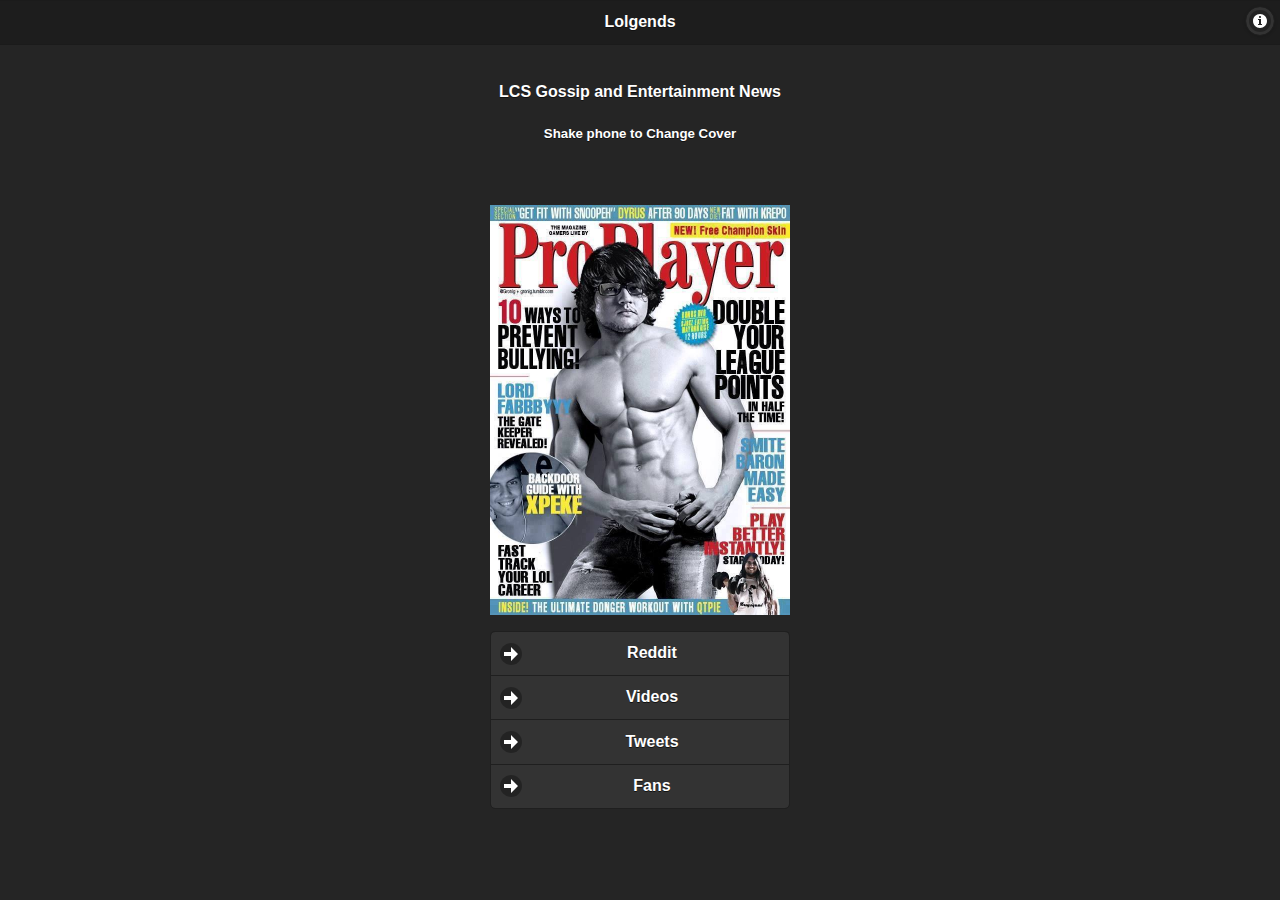
<file: mobileWebApp/index.html>
<!DOCTYPE html>
<html lang="en">
	<head>
		<meta charset="utf-8"/>
		<title>LOL!</title>
		
		<meta name="viewport" content="width=device-width, initial-scale=1, maximum-scale=1"/>

		<!--Angular JS-->
		<script src="_/js/angular.js"></script>

		<!--jQuery libraries-->
		<link rel="stylesheet" href="_/css/jquery.mobile.css"/>
		<script src="_/js/jquery.js"></script>
		<script src="_/js/jquery.mobile.js"></script>

		<!--links to external files-->
		<script src="_/js/myscript.js"></script>
		<link rel="stylesheet" href="_/css/mystyles.css"/>

		<!--detect shake http://www.9lessons.info/2014/12/detect-shake-in-phone-using-jquery.html-->
		<script type="text/javascript" src="_/js/jquery.ios-shake.js"></script>
		<script type="text/javascript" src="_/js/jquery.ui.shake.js"></script>
		<script type="text/javascript"> 
			$(document).ready(function() {
				setInterval(function(){ $('#shake').shake(); }, 3000);

				function phoneShake() {
					var x=$('#hiddenval').val();
					if(x==1){
						$("#hiddenval").val('2');
						$('#result').html("<img src='https://s-media-cache-ak0.pinimg.com/236x/82/49/5d/82495d376c59ccfa9da6b5334f20b772.jpg'/>");
					} else if(x==2) {
						$("#hiddenval").val('3');
						$('#result').html("<img src='images/magCover.jpg'/>");
					} else {
						$("#hiddenval").val('1');
						$('#result').html("<img src='http://i.imgur.com/9XHLVqe.png?1'/>");
					}
				}
				$.shake({ callback: function() {
										phoneShake();
									}
				});
			});
		</script>
	</head>
	<body>
		<!--Home page-->
		<div id="home" data-theme="b" data-role="page" data-title="View Source: Home"> 
			<div data-role="header"> <!--Header-->
				<h1>Lolgends</h1>
				<a href="#info" 
					data-icon="info" 
					data-iconpos="notext" 
					data-rel="dialog" 
					class="ui-btn-right"
					>Info</a>
			</div> <!--Header-->
			<div id="title" data-role="content"> <!--content-->
				<div><h4>LCS Gossip and Entertainment News</h4>
					<h5>Shake phone to Change Cover</h5>
				</div>
				<div id="result"> 
					<div id="shake">
						<img src="images/magCover.jpg" alt="dyrus">
					</div>
				</div> 
				<input type="hidden" id="hiddenval" val="1">
			</div> <!--content-->
			<div data-role="controlgroup"> <!--Links-->
				<a href="#blog" 
					data-transition="flip" 
					data-role="button"
					data-icon="arrow-r"
				>Reddit</a> <!--Blog Link-->
				<a href="#videos" 
					data-transition="flip" 
					data-role="button"
					data-icon="arrow-r"
				>Videos</a> <!--Videos Link-->
				<a href="#tweets" 
					data-transition="flip" 
					data-role="button"
					data-icon="arrow-r"
				>Tweets</a> <!--Tweets Link-->
				<a href="#feelings" 
					data-transition="flip" 
					data-role="button"
					data-icon="arrow-r"
				>Fans</a> <!--Feelings Link-->
			</div> <!--Links-->
		</div> 
		<!--Blog page-->
		<div id="blog" data-theme="b" data-role="page" data-title="View Source: Blog"> 
			<div data-role="header" data-position="fixed"> <!--Header-->
					<h1>Reddit</h1>
					<a href="#home" data-icon="home" data-iconpos="notext">Home</a>
					<a href="#info" data-icon="info" data-iconpos="notext" data-rel="dialog">Info</a>
			</div> <!--Header-->
			<div data-role="content"> <!--content-->
				<div id="reddit-content"></div> <!--accordian-->			
			</div> <!--content-->
			<div data-role="footer" data-position="fixed"> <!--Links-->
				<div data-role="navbar"> <!--navbar-->
					<ul>			
						<li><a href="#home"
						data-transition="pop"
						data-role="button"
						data-icon="home"
						>Home</a></li> <!--Home Link-->
						<li><a href="#videos" 
						data-role="button"
						data-icon="video"
						>Videos</a></li> <!--Videos Link-->
						<li><a href="#tweets"  
						data-role="button"
						data-icon="user"
						>Tweets</a></li> <!--Tweets Link-->
						<li><a href="#feelings"  
						data-role="button"
						data-icon="edit"
						>Fans</a></li> <!--Feelings Link-->
					</ul>	
				</div> <!--navbar-->
			</div> <!--Links-->
		</div> <!--Blog page-->
		<!--Videos page-->
		<div id="videos" data-theme="b" data-role="page" data-title="View Source: Videos"> 
			<div data-role="header" data-position="fixed"> <!--Header-->
					<h1>Videos</h1>
					<a href="#home" data-icon="home" data-iconpos="notext">Home</a>
					<a href="#info" data-icon="info" data-iconpos="notext" data-rel="dialog">Info</a>
			</div> <!--Header-->
			<div data-role="content"> <!--content-->
				<ul data-role="listview" data-filter="true" data-inset="true"> <!--Video List-->
					<li><a href="https://www.youtube.com/watch?v=csdWOHulhgc">
						<img src="images/TSM_Logo.png" alt="View Source Logo"/> 
						<h2>TSM: LEGENDS - Season 2 Episode 11 - Leaders (Playoffs)</h2>
						<p>How can three leaders coexist on one team? TSM faces Cloud 9 in the NA LCS Spring Split Quarterfinals.</p>						
					</a></li>
					<li><a href="https://www.youtube.com/watch?v=6yKawMOtj6c">
						<img src="images/liquid.png" alt="View Source Logo"/> 
						<h2>Liquid | Rebirth EP14 - Squad</h2>
						<p>Rebirth is a real story about Liquid, one of ten pro esports teams in the North American League Championship Series. </p>						
					</a></li>
				</ul> <!--Video List-->
			</div> <!--content-->
			<div data-role="footer" data-position="fixed"> <!--Links-->
				<div data-role="navbar"> <!--navbar-->
					<ul>	
						<li><a href="#home"
						data-transition="pop"
						data-role="button"
						data-icon="home"
						>Home</a></li> <!--Home Link-->
						<li><a href="#blog" 
						data-role="button"
						data-icon="bars"
						>Reddit</a></li> <!--Reddit Link-->			
						<li><a href="#tweets" 
						data-role="button"
						data-icon="user"
						>Tweets</a></li> <!--Tweets Link-->
						<li><a href="#feelings" 
						data-role="button"
						data-icon="edit"
						>Fans</a></li> <!--Feelings Link-->
					</ul>	
				</div> <!--navbar-->
			</div> <!--Links-->
		</div> 
		<!--Tweets page-->
		<div id="tweets" data-theme="b" data-role="page" data-title="View Source: Tweets"> 
			<div data-role="header" data-position="fixed"> <!--Header-->
					<h1>Tweets</h1>
					<a href="#home" data-icon="home" data-iconpos="notext">Home</a>
					<a href="#info" data-icon="info" data-iconpos="notext" data-rel="dialog">Info</a>
			</div> <!--Header-->
			<div data-role="content"> <!--content-->
				<div id="tweetList"></div>
			</div> <!--content-->
			<div data-role="footer" data-position="fixed"> <!--Links-->
				<div data-role="navbar"> <!--navbar-->
					<ul>
						<li><a href="#home"
						data-transition="pop"
						data-role="button"
						data-icon="home"
						>Home</a></li> <!--Home Link-->	
						<li><a href="#blog" 
						data-role="button"
						data-icon="bars"
						>Reddit</a></li> <!--Reddit Link-->			
						<li><a href="#videos" 
						data-role="button"
						data-icon="video"
						>Videos</a></li> <!--Videos Link-->
						<li><a href="#feelings" 
						data-role="button"
						data-icon="edit"
						>Fans</a></li> <!--Feelings Link-->
					</ul>	
				</div> <!--navbar-->
			</div> <!--Links-->
		</div> 
		<!--Feelings page-->
		<div id="feelings" data-theme="b" data-role="page" data-title="Lolgends: Feelings"> 
			<div data-role="header" data-position="fixed"> <!--Header-->
					<h1>Daily Fan Check-in</h1>
					<a href="#home" data-icon="home" data-iconpos="notext">Home</a>
					<a href="#info" data-icon="info" data-iconpos="notext" data-rel="dialog">Info</a>
			</div> <!--Header-->
			<div data-role="content"> <!--content-->
				<h3>Check In</h3>
				<p>name: <input type="text" id="name"></p>
				<p>age: <input type="number" id="age" min="0"></p>
				<button id="add-admirer">Add!</button>
				<h3>Check-ins for the Day</h3>
				<ul id="admirers"></ul>
			</div> <!--content-->
			<div data-role="footer" data-position="fixed"> <!--Links-->
				<div data-role="navbar"> <!--navbar-->
					<ul>	
						<li><a href="#home"
						data-transition="pop"
						data-role="button"
						data-icon="home"
						>Home</a></li> <!--Home Link--> 
						<li><a href="#blog"
						data-role="button"
						data-icon="bars"
						>Reddit</a></li> <!--Reddit Link-->			
						<li><a href="#videos"  
						data-role="button"
						data-icon="video"
						>Videos</a></li> <!--Videos Link-->
						<li><a href="#tweets"  
						data-role="button"
						data-icon="user"
						>Tweets</a></li> <!--Tweets Link-->
					</ul>	
				</div> <!--navbar-->
			</div> <!--Links-->
		</div> <!--Feelings page-->
		<!--Info Page-->
		<div data-role="page" id="info" data-theme="b"> 
			<div data-role="header"> <!--Header-->
				<h4>About</h4>
			</div> <!--Header-->
			<div data-role="content"> <!--Content-->
				<div id = "aboutTitle">
					<h4>Get all the latest JUICIEST League of Legends esports gossip! Exclusive pro gamer pics and videos! The hottest current LCS drama, scandals, divorces, rehab, and more!</h4>
				</div>
				<a href="#" data-role="button" data-rel="back">Cancel</a>
				<a href="#home" data-role="button">home</a>
			</div> <!--Content-->
		</div> <!--Info Page-->
	<!--Reading Reddit Feed using Reddit's API-->
	<script type="text/javascript"> getRedditFeed(); </script> <!--read feed-->
	<!--Twitter API-->
	<script type="text/javascript"> getTwitterFeed(); </script>  <!--read feed-->
	</body>
</html>
</file>
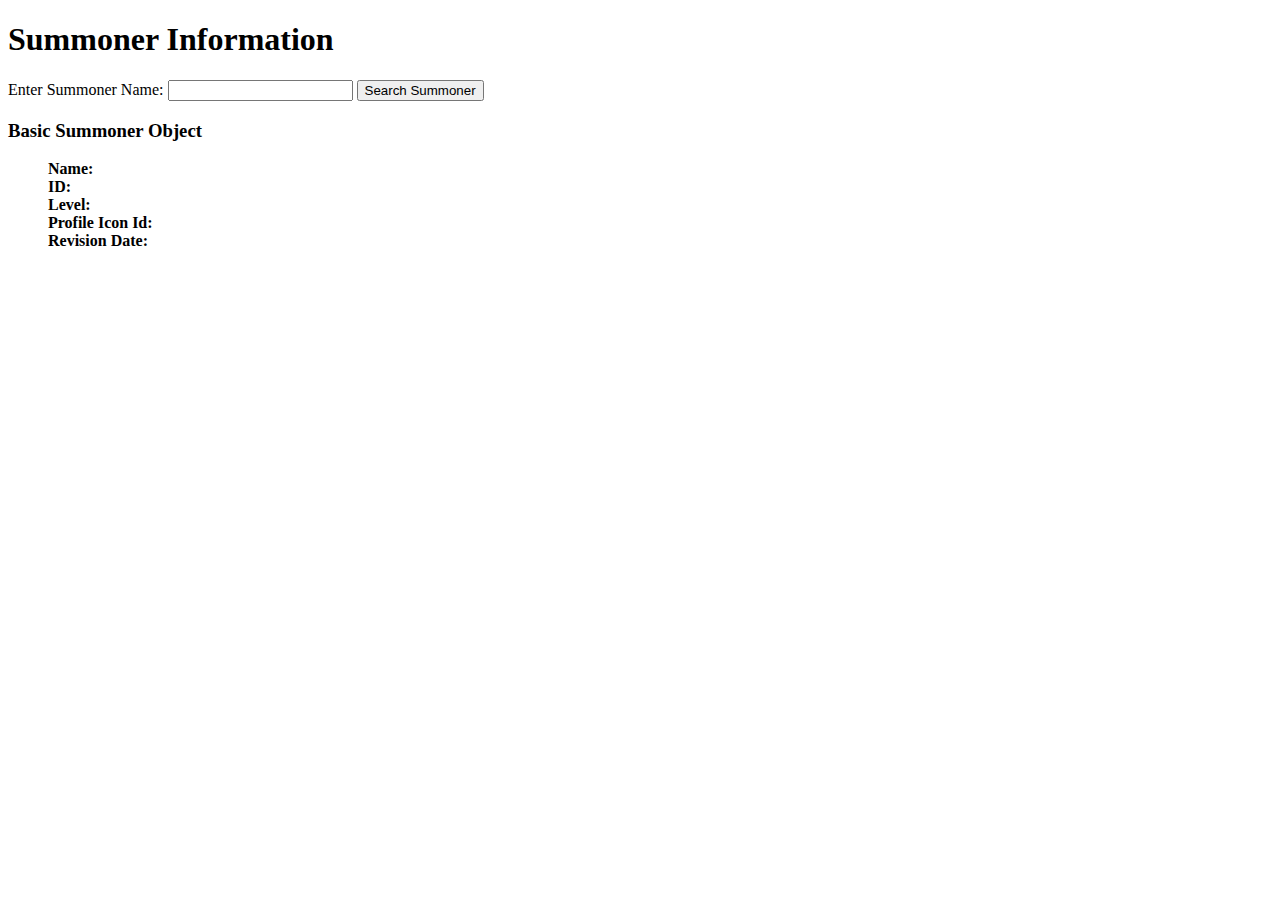
<file: howto/followAlong/followAlong.html>
<!DOCTYPE html>

<html>
	<head>
		<meta charset="utf-8">
		<title>Riot API using Javascript</title>
	</head>
	<body>
		<div>
			<h1> Summoner Information </h1>
			
			<p>
				Enter Summoner Name: <input type="text" id="aPromisedName"/>
				<input type="button" value="Search Summoner" onclick="searchSummoner()"/> 
			</p>
			<h3>Basic Summoner Object</h3>
			<ul style="list-style-type:none">
				<li><strong> Name: </strong> <span id="name"></span></li>
				<li><strong> ID: </strong> <span id="id"></span></li>
				<li><strong> Level: </strong> <span id="summonerLevel"></span> </li>
				<li><strong> Profile Icon Id: </strong> <span id="profileIconId"></span> </li>
				<li><strong> Revision Date: </strong> <span id="revisionDate"></span> </li>
			</ul>
		</div>
		<script src="riotApiTest.js"></script>
	</body>
</html>
</file>
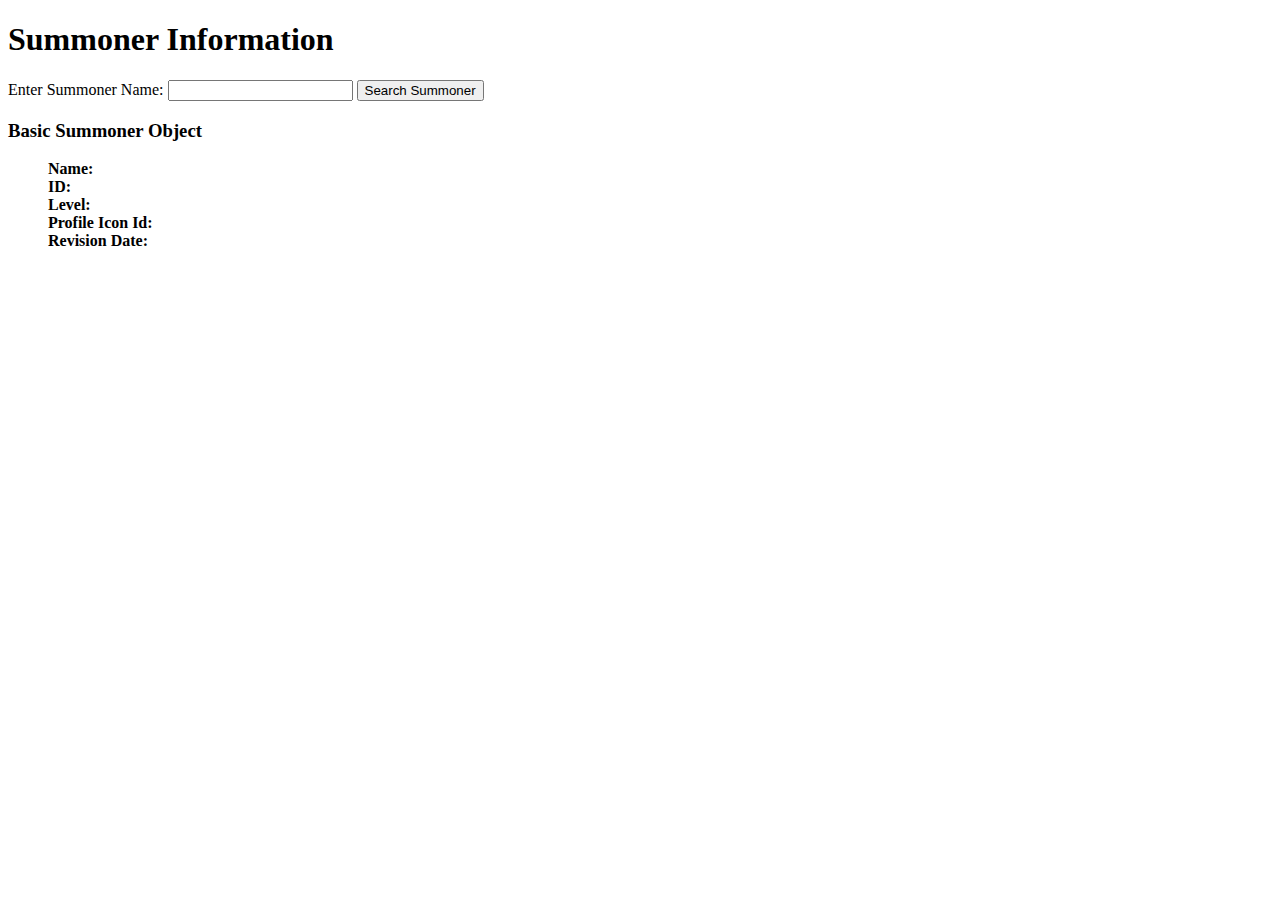
<file: howto/followAlong/riotApiTest.html>
<!--
	Rosa Tung
	Riot API Example
	riotApiTest.html
-->

<!DOCTYPE html>

<html>
	<head>
		<meta charset="utf-8">
		<title>Riot API using Javascript</title>
	</head>
	<body>
		<div>
			<h1> Summoner Information </h1>
			
			<p>
				Enter Summoner Name: <input type="text" id="aPromisedName"/>
				<input type="button" value="Search Summoner" onclick="searchSummoner()"/> 
			</p>
			<h3>Basic Summoner Object</h3>
			<ul style="list-style-type:none">
				<li><strong> Name: </strong> <span id="name"></span></li>
				<li><strong> ID: </strong> <span id="id"></span></li>
				<li><strong> Level: </strong> <span id="summonerLevel"></span> </li>
				<li><strong> Profile Icon Id: </strong> <span id="profileIconId"></span> </li>
				<li><strong> Revision Date: </strong> <span id="revisionDate"></span> </li>
			</ul>
		</div>
		<script src="riotApiTest.js"></script>
	</body>
</html>
</file>
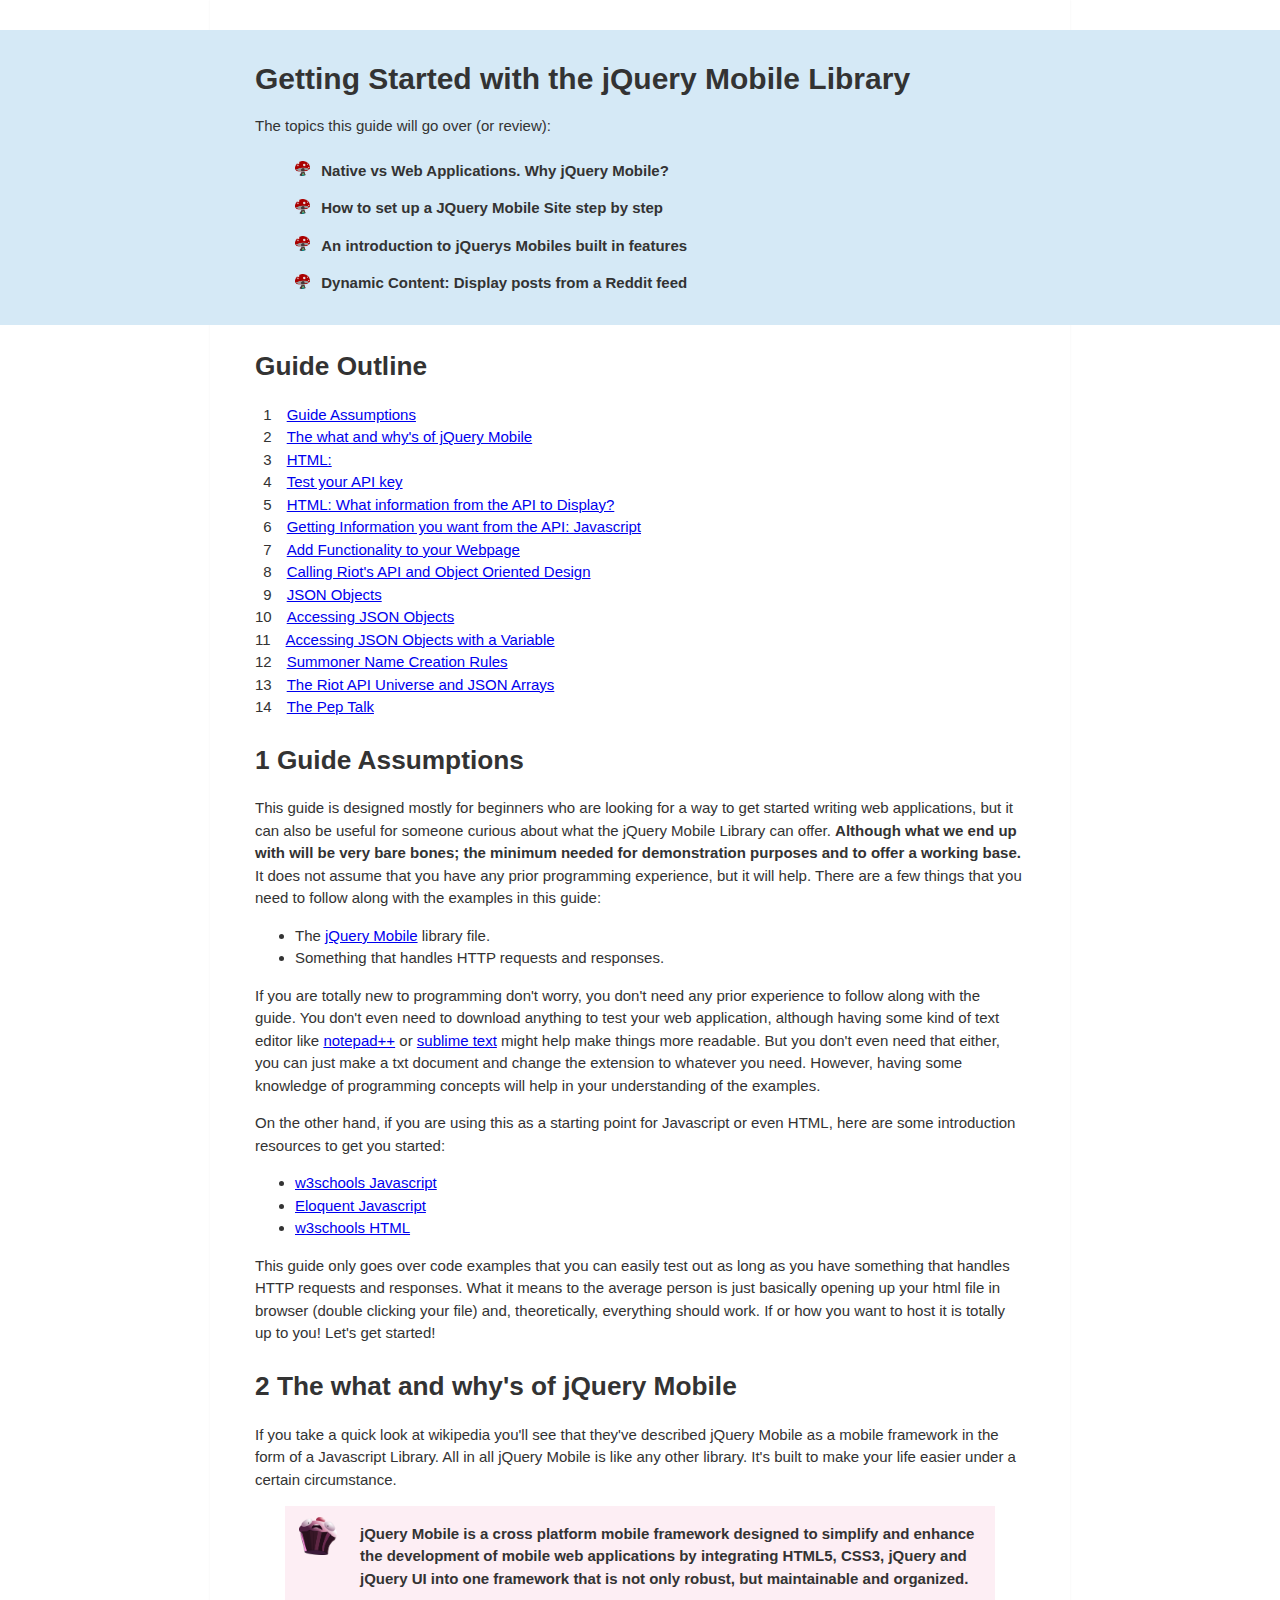
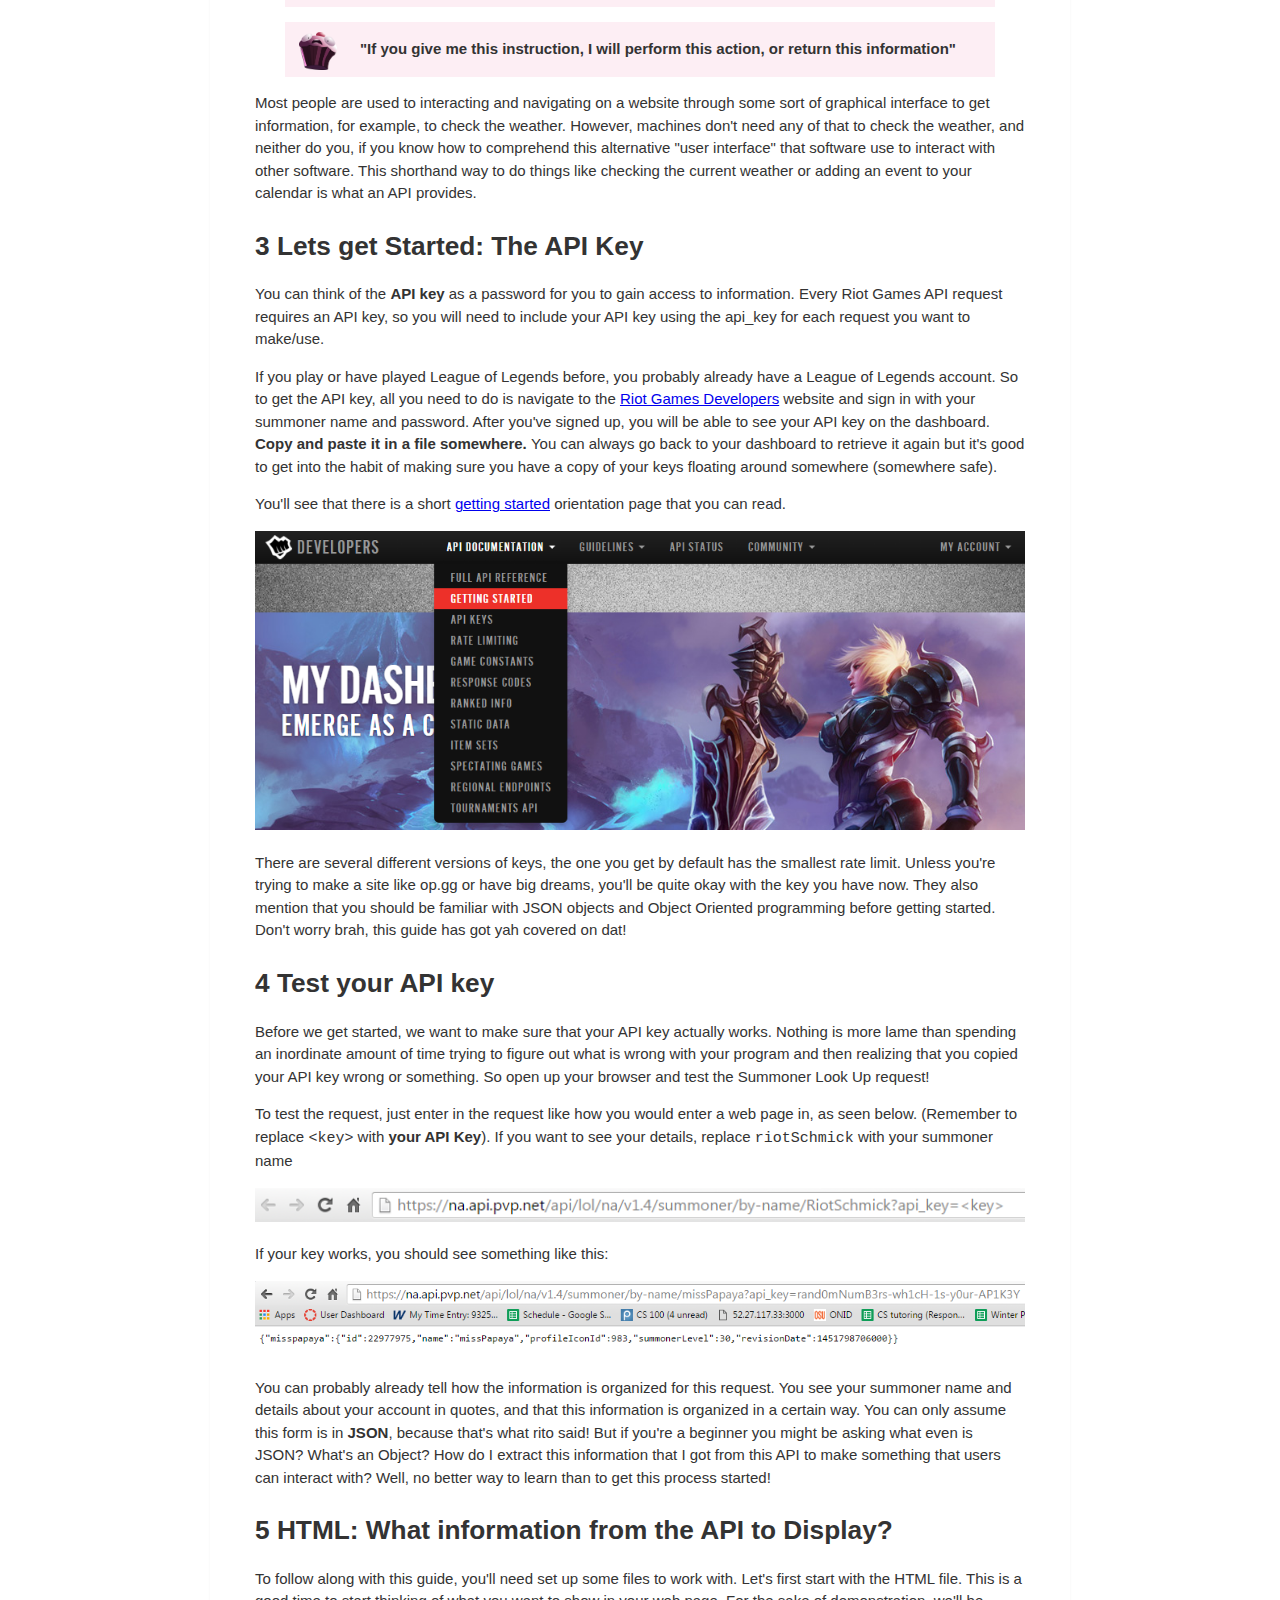
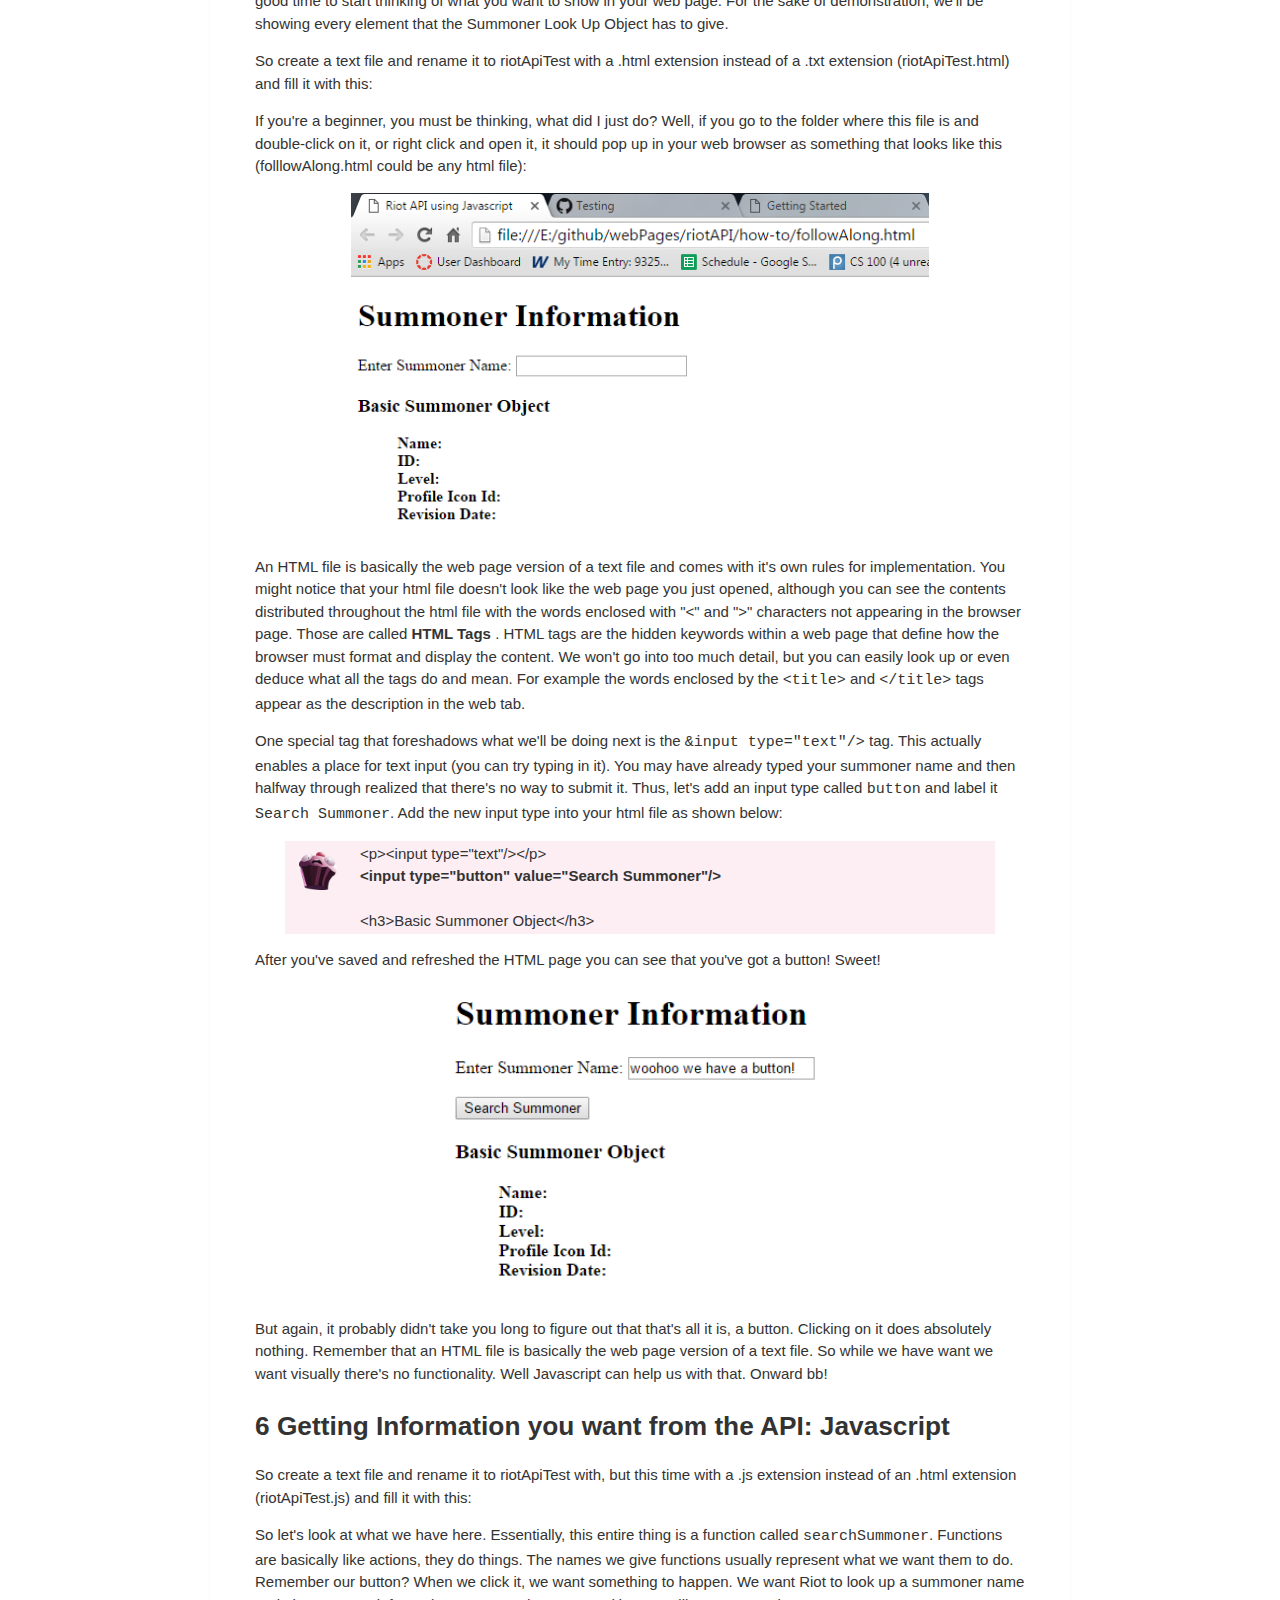
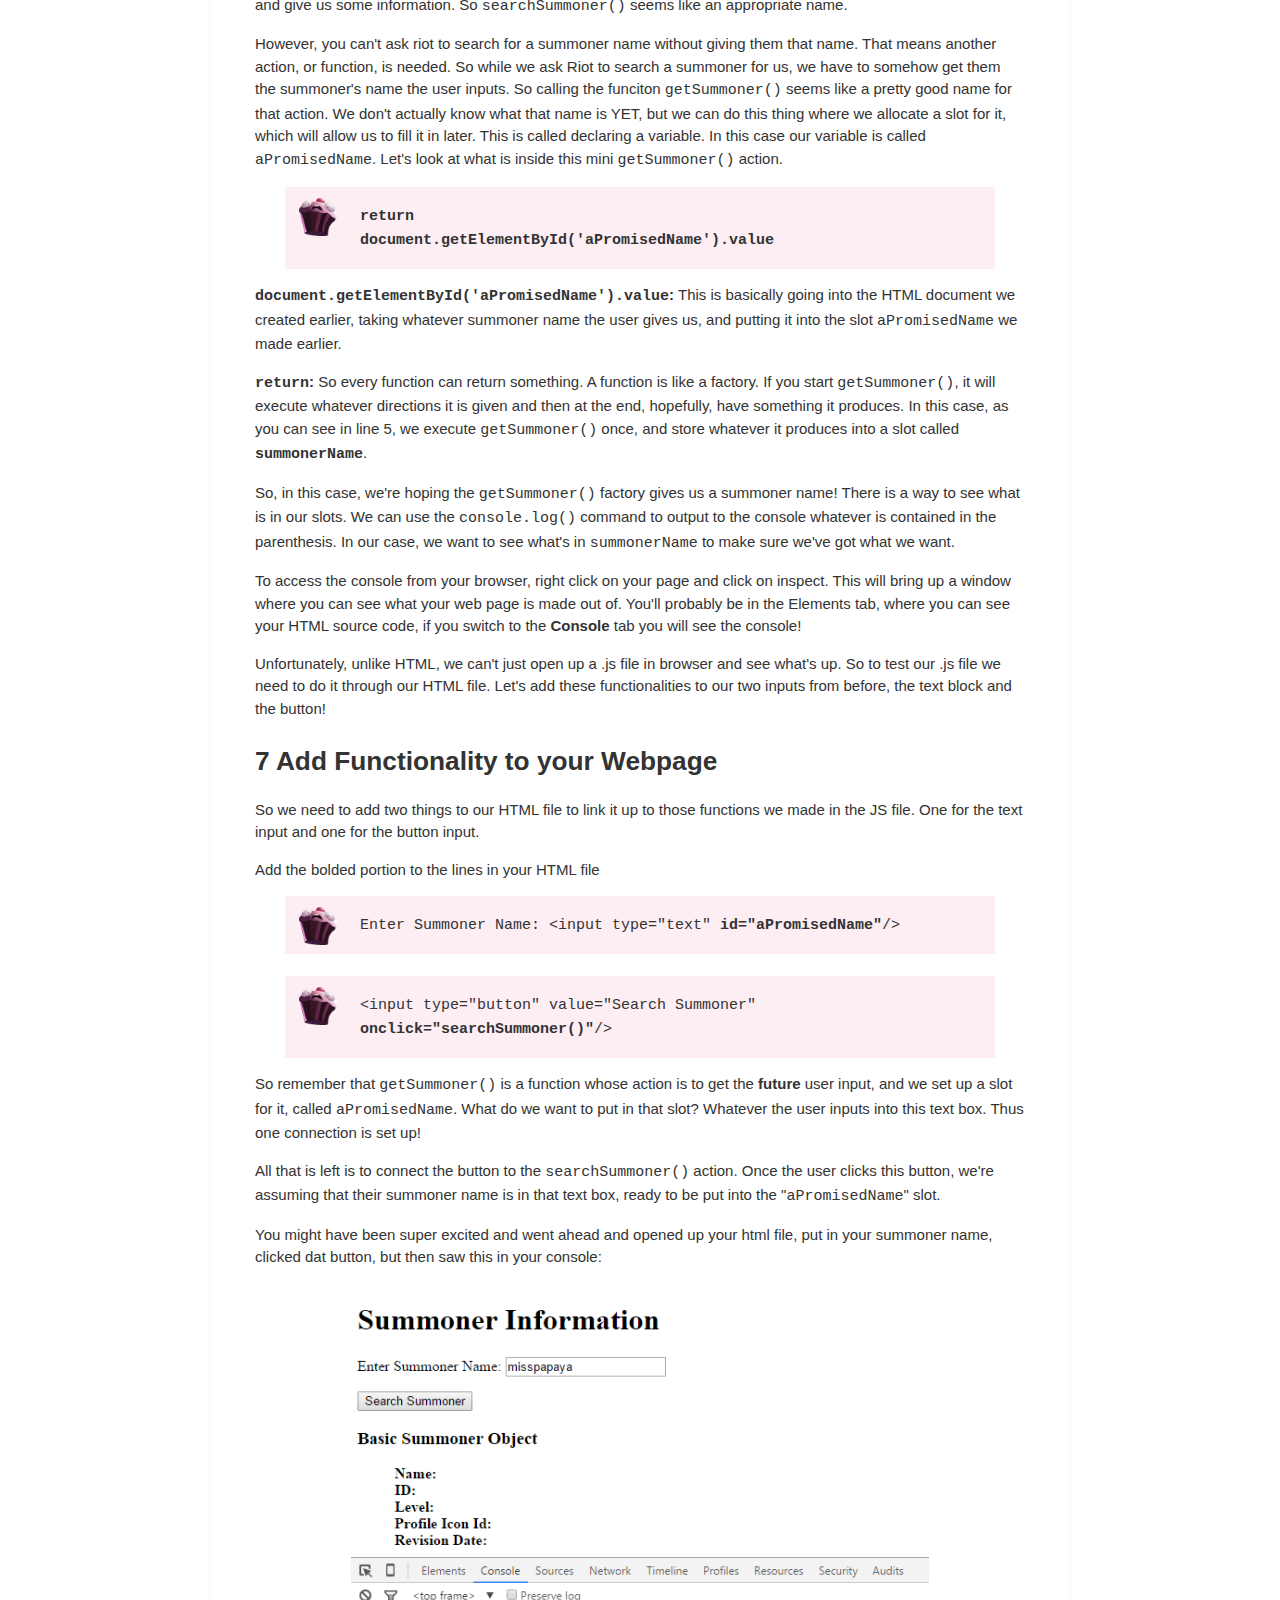
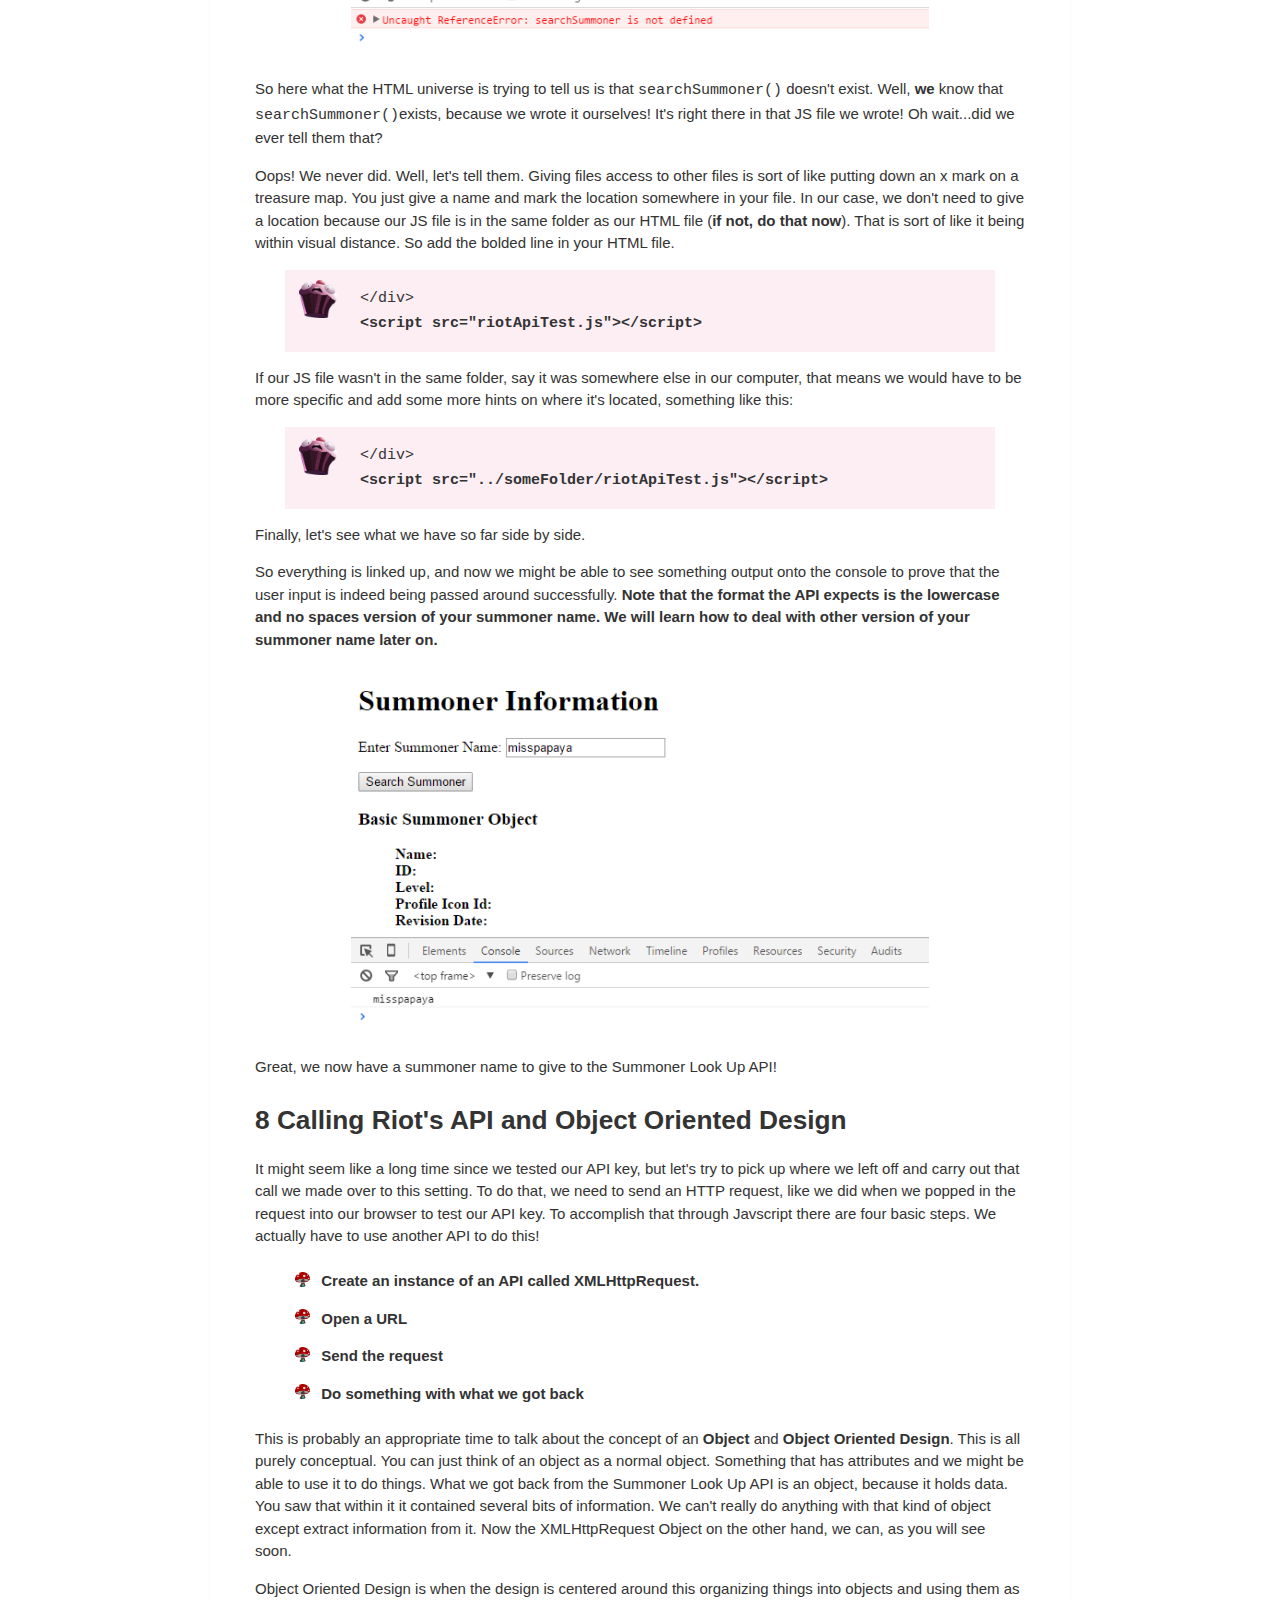
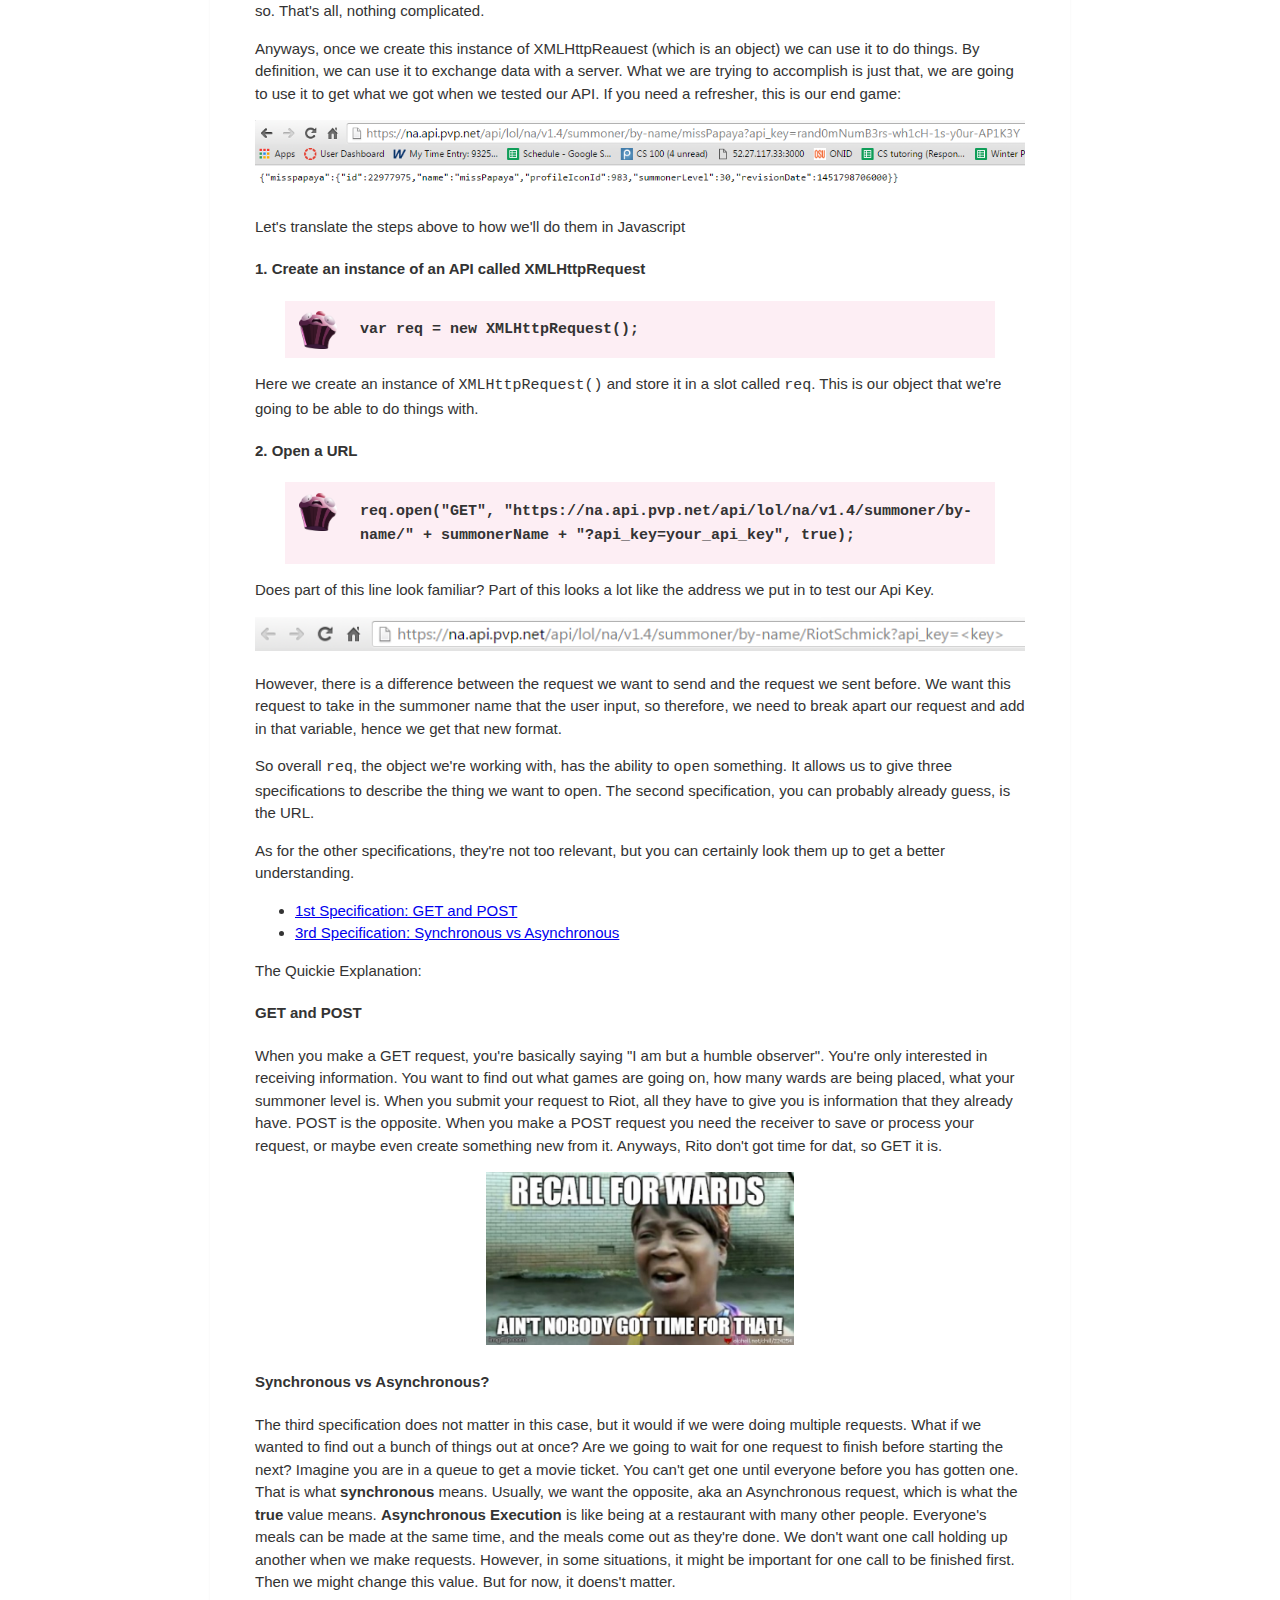
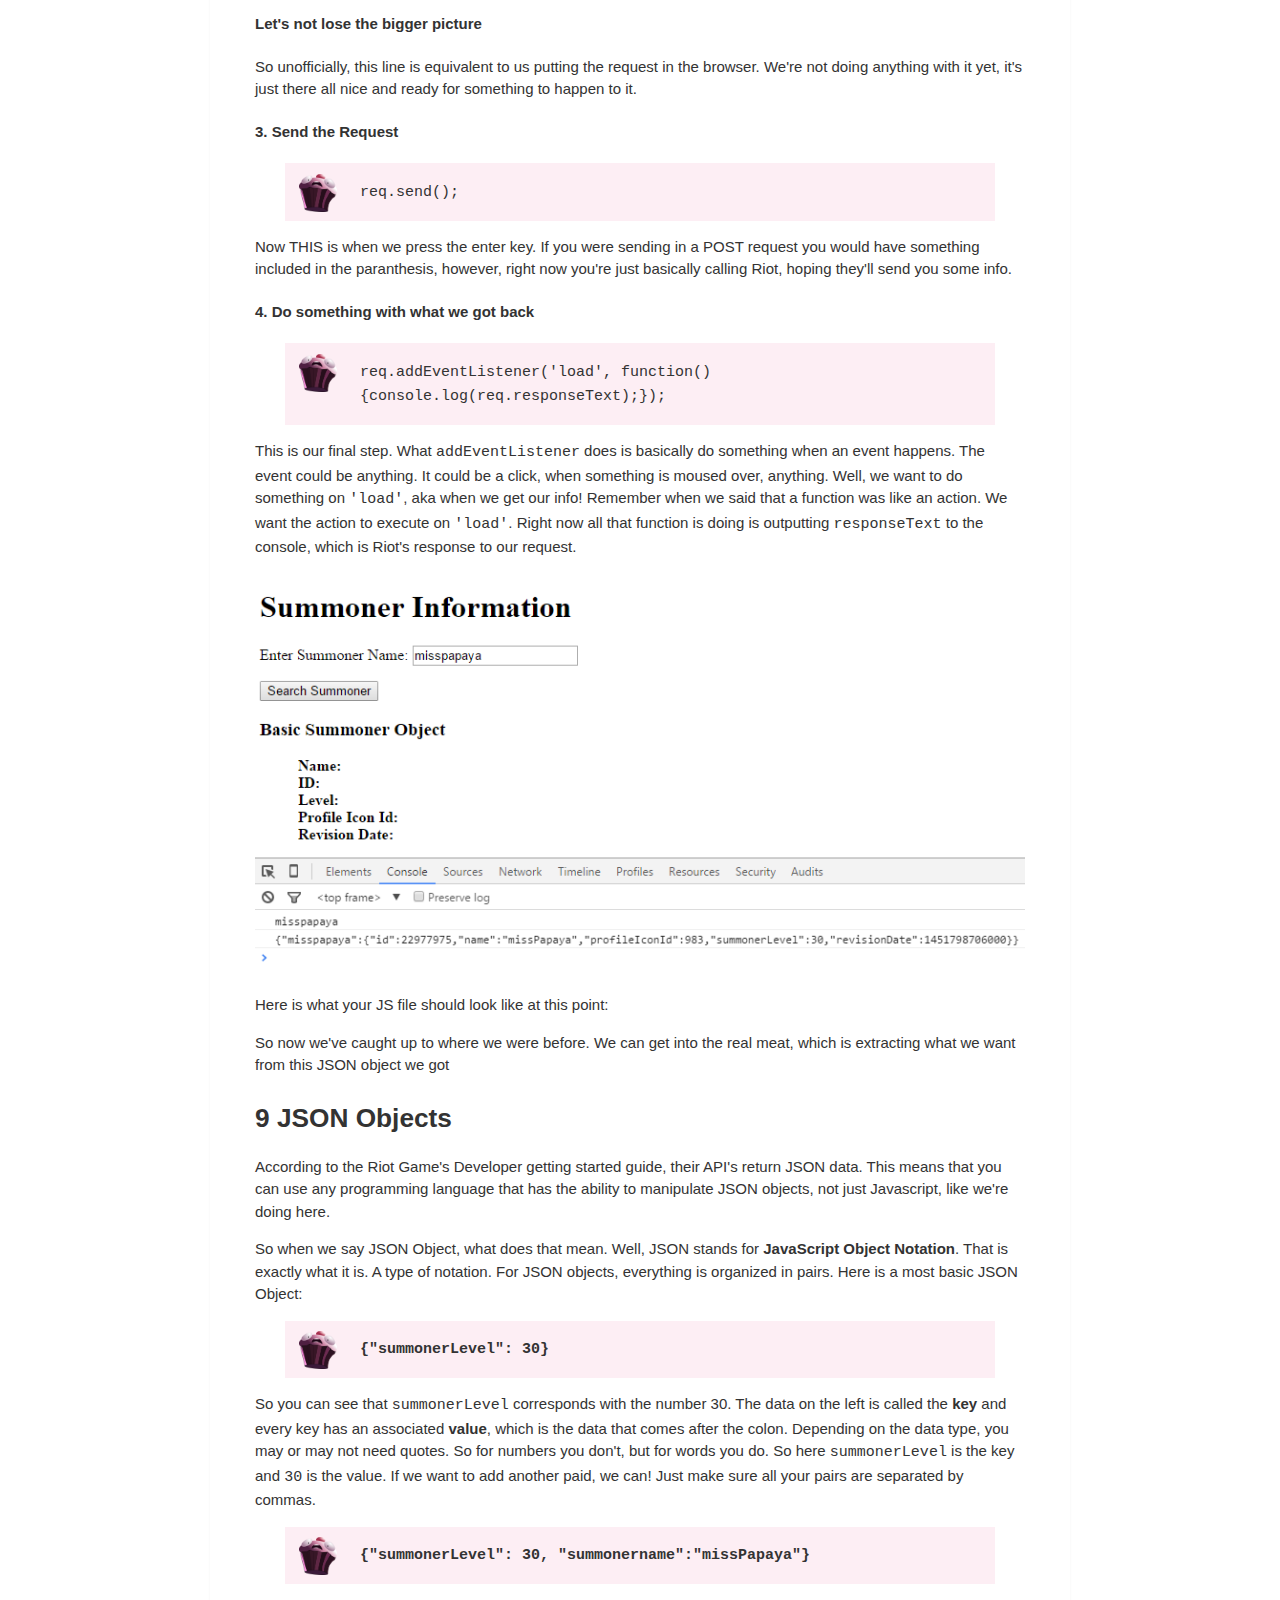
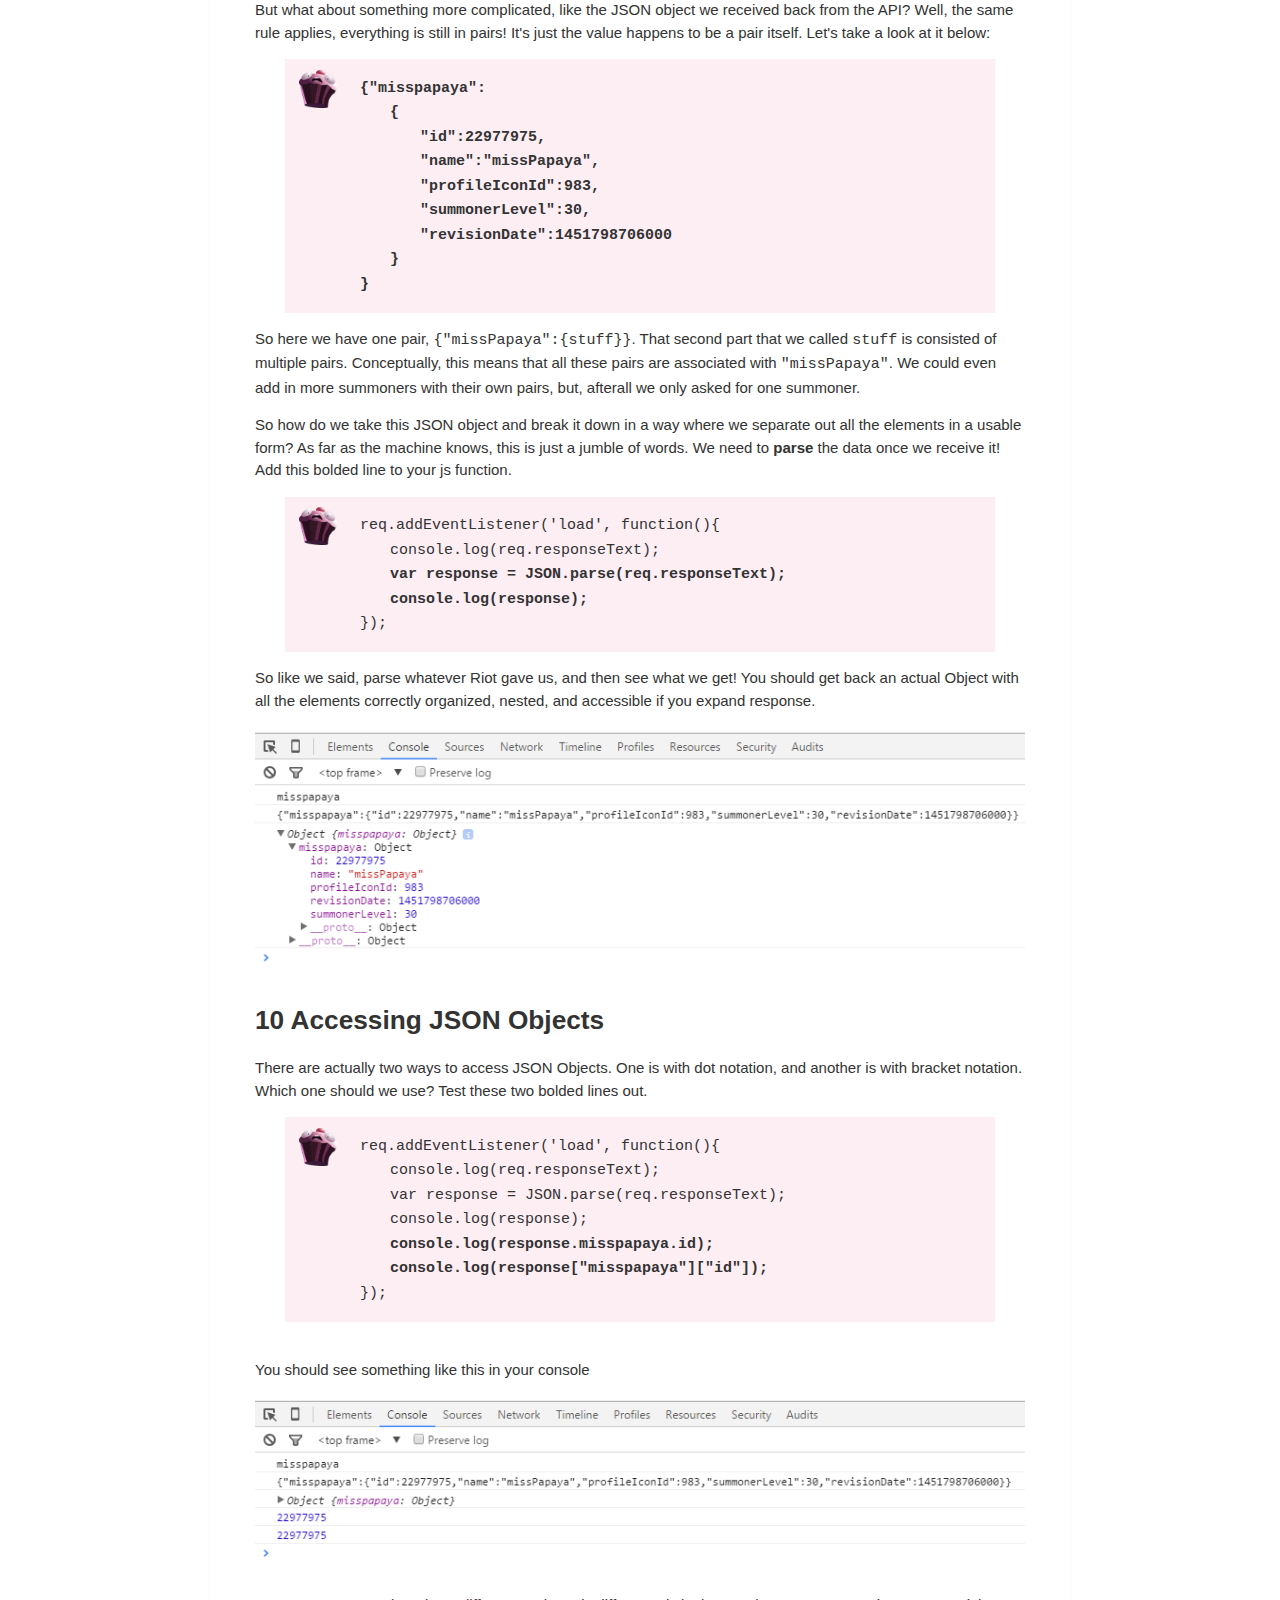
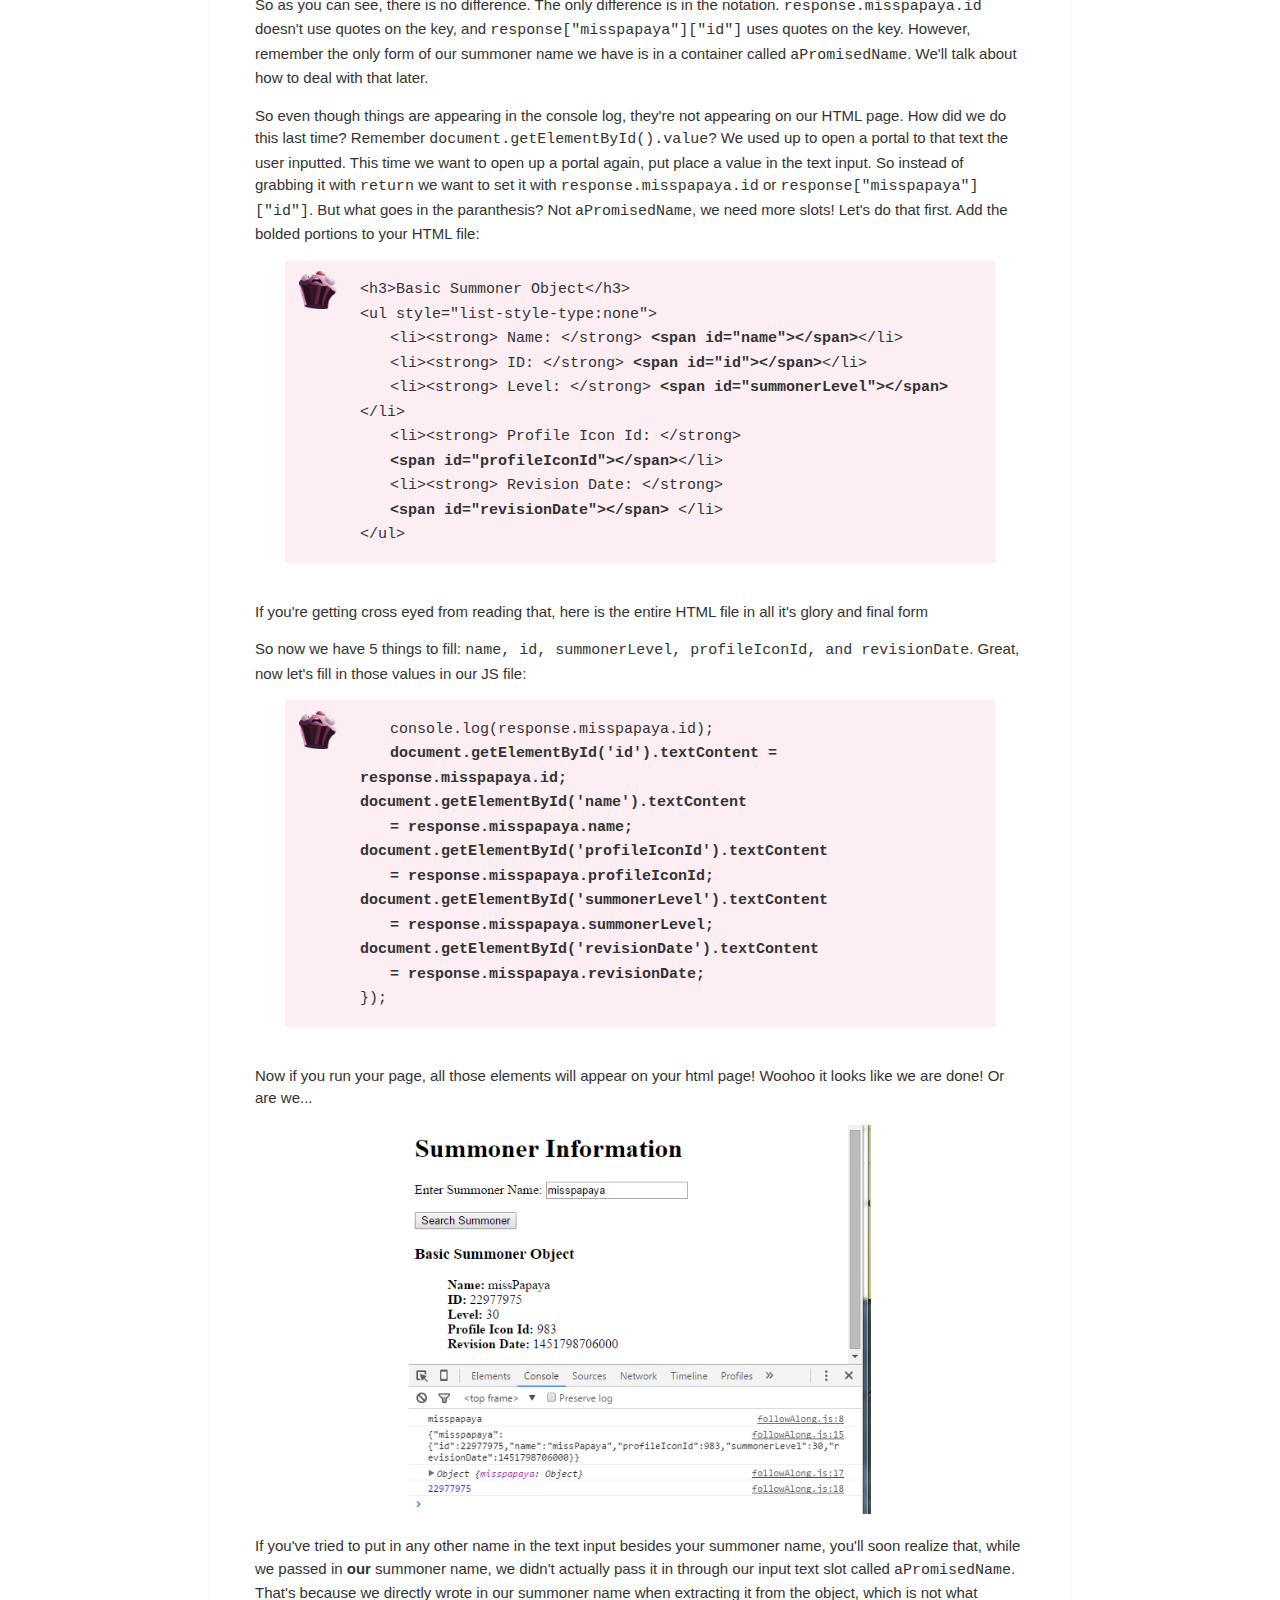
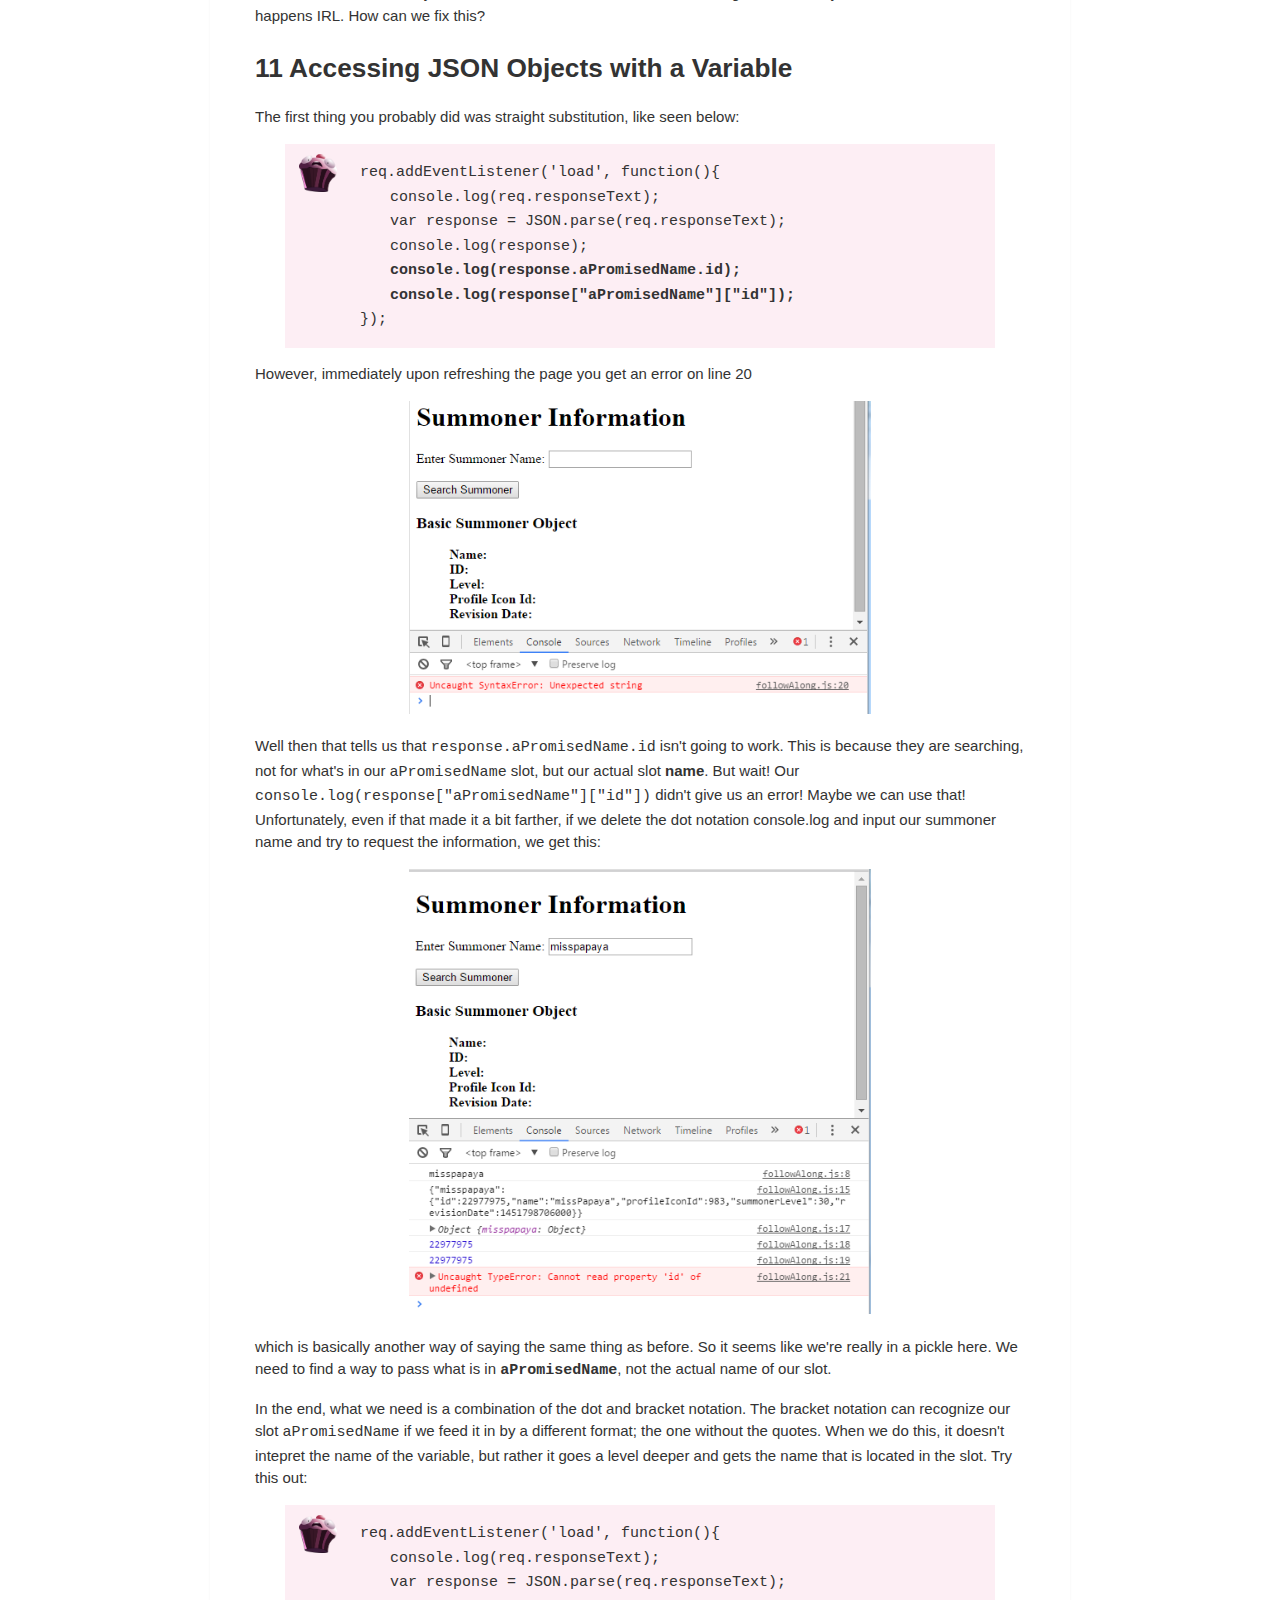
<file: howto/stylesheets/getting_started.html>
<!--
	Rosa Tung
	JQuery Mobile Guide
	getting_started.html
-->

<!DOCTYPE html>
<html>
	<head>
		<meta charset="UTF-8">
		<title>Getting Started</title>
		<link rel="stylesheet" type="text/css" href="../stylesheets/style.css"/>
	</head>
	<body>
		<div id = "feature">
			<div class = "wrapper" > <!--at the top-->
			<h2>Getting Started with the jQuery Mobile Library</h2>
				<p>The topics this guide will go over (or review):</p>
				<ul id = "navlist">
					<li> Native vs Web Applications. Why jQuery Mobile? </li>
					<li> How to set up a JQuery Mobile Site step by step</li>
					<li> An introduction to jQuerys Mobiles built in features </li>
					<li> Dynamic Content: Display posts from a Reddit feed </li>
				</ul>
			</div>
		</div>
		<div class = "wrapper">
			<h3>Guide Outline</h3>
			&nbsp&nbsp1<span class = "tab"><a href="#1" id="back">Guide Assumptions</a><br>
			&nbsp&nbsp2<span class = "tab"><a href="#2" id="back">The what and why's of jQuery Mobile</a><br>
			&nbsp&nbsp3<span class = "tab"><a href="#3" id="back">HTML: </a><br>
			&nbsp&nbsp4<span class = "tab"><a href="#4" id="back">Test your API key</a><br>
			&nbsp&nbsp5<span class = "tab"><a href="#5" id="back">HTML: What information from the API to Display?</a><br>
			&nbsp&nbsp6<span class = "tab"><a href="#6" id="back">Getting Information you want from the API: Javascript</a><br>
			&nbsp&nbsp7<span class = "tab"><a href="#7" id="back">Add Functionality to your Webpage</a><br>
			&nbsp&nbsp8<span class = "tab"><a href="#8" id="back">Calling Riot's API and Object Oriented Design</a><br>
			&nbsp&nbsp9<span class = "tab"><a href="#9" id="back">JSON Objects</a><br>
			10<span class = "tab"><a href="#10" id="back">Accessing JSON Objects</a><br>
		    11<span class = "tab"><a href="#11" id="back">Accessing JSON Objects with a Variable</a><br>
		    12<span class = "tab"><a href="#12" id="back">Summoner Name Creation Rules</a><br>
		    13<span class = "tab"><a href="#13" id="back">The Riot API Universe and JSON Arrays</a><br>
		    14<span class = "tab"><a href="#14" id="back">The Pep Talk</a><br>
		</div>
		<div id = "1" onclick="window.location.hash='back'; " class = "wrapper" >
			<h3>1 Guide Assumptions</h3>
			
			<p>This guide is designed mostly for beginners who are looking for a way to get started writing web applications, but it can 
			also be useful for someone curious about what the jQuery Mobile Library can offer. <strong>Although what we end up with will 
			be very bare bones; the minimum needed for demonstration purposes and to offer a working base. </strong> It does not assume 
			that you have any prior programming experience, but it will help. There are a few things that you need to follow along with 
			the examples in this guide:</p>
			
				<ul>
					<li>The <a href="http://www.leagueoflegends.com">jQuery Mobile</a> library file.</li>
					<li>Something that handles HTTP requests and responses. </li>
				</ul>
			
			<p>If you are totally new to programming don't worry, you don't need any prior experience to follow along with
			the guide. You don't even need to download anything to test your web application, although having some kind of text editor like 
			<a href="https://notepad-plus-plus.org/">notepad++</a> or <a href="https://www.sublimetext.com/">sublime text</a> might help 
			make things more readable. But you don't even need that either, you can just make a txt document and change the extension 
			to whatever you need. However, having some knowledge of programming concepts will help in your understanding of the examples. </p>
			
			<p> On the other hand, if you are using this as a starting point for Javascript or even HTML, here are some introduction 
			resources to get you started:</p>
			
				<ul>
					<li><a href="http://www.w3schools.com/js/">w3schools Javascript</a></li>
					<li><a href="http://eloquentjavascript.net/">Eloquent Javascript</a></li>
					<li><a href="http://www.w3schools.com/html/html_intro.asp">w3schools HTML</a></li>
				</ul>
			
			<p>This guide only goes over code examples that you can easily test out as long as you have something that handles HTTP requests 
			and responses. What it means to the average person is just basically opening up your html file in browser (double clicking your file) and, 
			theoretically, everything should work. If or how you want to host it is totally up to you! Let's get started! </p>	
		</div>
		<div id = "2" onclick="window.location.hash='back'; " class = "wrapper">
			<h3>2 The what and why's of jQuery Mobile </h3>
			<p>If you take a quick look at wikipedia you'll see that they've described jQuery Mobile as a mobile framework in the form of a 
			Javascript Library. All in all jQuery Mobile is like any other library. It's built to make your life easier under a certain 
			circumstance. 
				<div class="info">
					<p><strong>jQuery Mobile is a cross platform mobile framework designed to simplify and enhance the development of mobile
					web applications by integrating HTML5, CSS3, jQuery and jQuery UI into one framework that is not only robust, but maintainable 
					and organized.</strong></p>
				</div>			  
			</p>
				<div class="info">
					<p><strong>"If you give me this instruction, I will perform this action, or return this information"</strong></p>
				</div>
			<p>Most people are used to interacting and navigating on a website through some sort of graphical interface to get information, 
			for example, to check the weather. However, machines don't need any of that to check the weather, and neither do you, if you know 
			how to comprehend this alternative "user interface" that software use to interact with other software. This shorthand way 
			to do things like checking the current weather or adding an event to your calendar is what an API provides.</p>
		</div>
		<div id = "3" onclick="window.location.hash='back'; " class = "wrapper">
			<h3>3 Lets get Started: The API Key </h3>
			
			<p>You can think of the <strong>API key</strong> as a password for you to gain access to information. Every Riot Games API request 
			requires an API key, so you will need to include your API key using the api_key for each request you want to make/use.</p>
			
			<p>If you play or have played League of Legends before, you probably already have a League of Legends account. 
			So to get the API key, all you need to do is navigate to the <a href="https://developer.riotgames.com/sign-in">Riot Games Developers</a> 
			website and sign in with your summoner name and password. After you've signed up, you will be able to see your API
			key on the dashboard. <strong> Copy and paste it in a file somewhere. </strong> You can always go back to your dashboard to retrieve 
			it again but it's good to get into the habit of making sure you have a copy of your keys floating around somewhere (somewhere safe). 
			
			<p>You'll see that there is a short <a href="https://developer.riotgames.com/docs/getting-started">getting started</a> orientation page 
			that you can read. </p>
			
			<center><img src="../stylesheets/images/gettingStarted.png" alt="getting started" style="width:100%;height:100%;"></center>
			
			<p>There are several different versions of keys, the one you get by default has the smallest rate limit. Unless you're trying to 
			make a site like op.gg or have big dreams, you'll be quite okay with the key you have now. They also mention that you should be familiar 
			with JSON objects and Object Oriented programming before getting started. Don't worry brah, this guide has got yah covered on dat! </p>
		</div>
		<div id = "4" onclick="window.location.hash='back'; " class = "wrapper">
			<h3>4 Test your API key</h3>
			<p>Before we get started, we want to make sure that your API key actually works. Nothing is more lame than spending an inordinate amount 
			of time trying to figure out what is wrong with your program and then realizing that you copied your API key wrong or something. So open 
			up your browser and test the Summoner Look Up request! </p>
			
			<p>To test the request, just enter in the request like how you would enter a web page in, as seen below. (Remember to replace 
			<code>&ltkey&gt</code> with <strong>your API Key</strong>). If you want to see your details, replace <code>riotSchmick</code> with your 
			summoner name</p>
			
			<center><img src="../stylesheets/images/testAPI.png" alt="getting started" style="width:100%;height:100%;"></center>
			
			<p>If your key works, you should see something like this: </p>
			
			<center><img src="../stylesheets/images/testAPISuccess.png" alt="getting started" style="width:100%;height:100%;"></center>
			
			<p>You can probably already tell how the information is organized for this request. You see your summoner name and details about your account 
			in quotes, and that this information is organized in a certain way. You can only assume this form is in <strong>JSON</strong>, because that's 
			what rito said! But if you're a beginner you might be asking what even is JSON? What's an Object? How do I extract this information that 
			I got from this API to make something that users can interact with? Well, no better way to learn than to get this process started! </p>
		</div>
		<div id = "5" onclick="window.location.hash='back'; " class = "wrapper">
			<h3>5 HTML: What information from the API to Display?</h3>
			<p>To follow along with this guide, you'll need set up some files to work with. Let's first start with the HTML file. 
			This is a good time to start thinking of what you want to show in your web page. For the sake of demonstration, we'll be showing every 
			element that the Summoner Look Up Object has to give. </p>
			
			<p>So create a text file and rename it to riotApiTest with a .html extension instead of a .txt extension (riotApiTest.html) and fill it with this: </p>
				<script src="https://gist.github.com/rostun/87a3665570a8044a1b22.js"></script>
			
			<p>If you're a beginner, you must be thinking, what did I just do? Well, if you go to the folder where this file is and double-click on it, 
			or right click and open it, it should pop up in your web browser as something that looks like this (folllowAlong.html could be any html file):</p>
			<center><img src="../stylesheets/images/followAlong.png" alt="follow along" style="width:75%;height:75%;"></center>
			
			<p>An HTML file is basically the web page version of a text file and comes with it's own rules for implementation. 
			You might notice that your html file doesn't look like the web page you just opened, although you can see the contents distributed throughout
			the html file with the words enclosed with "<" and ">" characters not appearing in the browser page. Those are called <strong> HTML Tags </strong>. 
			HTML tags are the hidden keywords within a web page that define how the browser must format and display the content. We won't go into too much 
			detail, but you can easily look up or even deduce what all the tags do and mean. For example the words enclosed by the <code>&lttitle&gt</code> 
			and <code>&lt/title&gt</code> tags appear as the description in the web tab. </p>
			
			<p>One special tag that foreshadows what we'll be doing next is the <code>&input type="text"/&gt</code> tag. This actually enables a place 
			for text input (you can try typing in it). You may have already typed your summoner name and then halfway through realized that there's no 
			way to submit it. Thus, let's add an input type called <code>button</code> and label it <code>Search Summoner</code>. Add the new input type 
			into your html file as shown below: </p>
				<div class="info">
						</code>&ltp&gt&ltinput type="text"/&gt&lt/p&gt</code><br>
						</code><strong>&ltinput type="button" value="Search Summoner"/&gt</code></strong><br>
						<br>
						</code>&lth3&gtBasic Summoner Object&lt/h3&gt</code>
				</div>		
				
			<p>After you've saved and refreshed the HTML page you can see that you've got a button! Sweet! </p>
			<center><img src="../stylesheets/images/button.png" alt="follow along" style="width:50%;height:50%;"></center>
			
			<p>But again, it probably didn't take you long to figure out that 
			that's all it is, a button. Clicking on it does absolutely nothing. Remember that an HTML file is basically the web page version of a text 
			file. So while we have want we want visually there's no functionality. Well Javascript can help us with that. Onward bb! </p> 
		</div>
		<div id = "6" onclick="window.location.hash='back'; " class = "wrapper">
			<h3>6 Getting Information you want from the API: Javascript </h3>
			<p>So create a text file and rename it to riotApiTest with, but this time with a .js extension instead of an .html extension (riotApiTest.js) 
			and fill it with this: </p>
				<script src="https://gist.github.com/rostun/1587b64f48088eeba5c2.js"></script>
			
			<p>So let's look at what we have here. Essentially, this entire thing is a function called <code>searchSummoner</code>. Functions are basically 
			like actions, they do things. The names we give functions usually represent what we want them to do. Remember our button? When we click it, 
			we want something to happen. We want Riot to look up a summoner name and give us some information. So <code>searchSummoner()</code> seems like 
			an appropriate name. </p>
			
			<p>However, you can't ask riot to search for a summoner name without giving them that name. That means another action, or function, is needed. 
			So while we ask Riot to search a summoner for us, we have to somehow get them the summoner's name the user inputs. So calling the funciton 
			<code>getSummoner()</code> seems like a pretty good name for that action. We don't actually know what that name is YET, but we can do this 
			thing where we allocate a slot for it, which will allow us to fill it in later. This is called declaring a variable. In this case our variable 
			is called <code>aPromisedName</code>. Let's look at what is inside this mini <code>getSummoner()</code> action. </p>
			<div class="info">
					<p>
						<strong><code>return</code></strong> <br>
						<strong><code>document.getElementById('aPromisedName').value</code></strong>
					</p>
			</div>		
			
			<p><strong><code>document.getElementById('aPromisedName').value</code>:</strong> This is basically going into the HTML document we created earlier, 
			taking whatever summoner name the user gives us, and putting it into the slot <code>aPromisedName</code> we made earlier.</p>
			
			<p><strong><code>return</code>:</strong> So every function can return something. A function is like a factory. If you start <code>getSummoner()</code>, 
			it will execute whatever directions it is given and then at the end, hopefully, have something it produces. In this case, as you can see in line 5, 
			we execute <code>getSummoner()</code> once, and store whatever it produces into a slot called <strong><code>summonerName</code></strong>. 
			
			<p>So, in this case, we're hoping the <code>getSummoner()</code> factory gives us a summoner name! There is a way to see what is in our slots. We can 
			use the <code>console.log()</code> command to output to the console whatever is contained in the parenthesis. In our case, we want to see what's in 
			<code>summonerName</code> to make sure we've got what we want. </p>
			
			<p>To access the console from your browser, right click on your page and click on inspect. This will bring up a window where you can see what your 
			web page is made out of. You'll probably be in the Elements tab, where you can see your HTML source code, if you switch to the <strong>Console</strong> 
			tab you will see the console!</p>
			
			<p>Unfortunately, unlike HTML, we can't just open up a .js file in browser and see what's up. So to test our .js file we need to do it through our HTML 
			file. Let's add these functionalities to our two inputs from before, the text block and the button!</p> 
		</div>	
		<div id = "7" onclick="window.location.hash='back'; " class = "wrapper">
			<h3>7 Add Functionality to your Webpage </h3>
			<p> So we need to add two things to our HTML file to link it up to those functions we made in the JS file. One for the text input and one for the button input. </p>
			
			<p> Add the bolded portion to the lines in your HTML file </p>
			<div class="info">
					<p>
						<code>Enter Summoner Name: &ltinput type="text" <strong>id="aPromisedName"</strong>/&gt</code>
					</p>
			</div><br>				
			<div class="info">
					<p>
						<code>&ltinput type="button" value="Search Summoner" <strong>onclick="searchSummoner()"</strong>/&gt</code>
					</p>
			</div>					
			
			<p>So remember that <code>getSummoner()</code> is a function whose action is to get the <strong>future</strong> user input, and we set up a slot for it, called
			<code>aPromisedName</code>. What do we want to put in that slot? Whatever the user inputs into this text box. Thus one connection is set up! </p>
			
			<p>All that is left is to connect the button to the <code>searchSummoner()</code> action. Once the user clicks this button, we're assuming that their summoner
			name is in that text box, ready to be put into the "<code>aPromisedName</code>" slot.</p>
			
			<p>You might have been super excited and went ahead and opened up your html file, put in your summoner name, clicked dat button, but then saw this in your console: </p>
			<center><img src="../stylesheets/images/notDefined.png" alt="follow along" style="width:75%;height:75%;"></center>
			
			<p>So here what the HTML universe is trying to tell us is that <code>searchSummoner()</code> doesn't exist. Well, <strong>we</strong> know that 
			<code>searchSummoner()</code>exists, because we wrote it ourselves! It's right there in that JS file we wrote! Oh wait...did we ever tell them that?</p>
			
			<p>Oops! We never did. Well, let's tell them. Giving files access to other files is sort of like putting down an x mark on a treasure map. You just give a name 
			and mark the location somewhere in your file. In our case, we don't need to give a location because our JS file is in the same folder as our HTML file
			(<strong>if not, do that now</strong>). That is sort of like it being within visual distance. So add the bolded line in your HTML file.</p>
			<div class="info">
					<p>
						<code>&lt/div&gt</code><br>
						<strong><code>&ltscript src="riotApiTest.js"&gt&lt/script&gt</code></strong>
					</p>
			</div>
			
			<p>If our JS file wasn't in the same folder, say it was somewhere else in our computer, that means we would have to be more specific and add some more hints on 
			where it's located, something like this: </p>
			<div class="info">
					<p>
						<code>&lt/div&gt</code><br>
						<strong><code>&ltscript src="../someFolder/riotApiTest.js"&gt&lt/script&gt</code></strong>
					</p>
			</div>			
			
			<p>Finally, let's see what we have so far side by side. </p>
			<script src="https://gist.github.com/rostun/030d95a6e32d0146ab10.js"></script>
			<script src="https://gist.github.com/rostun/1587b64f48088eeba5c2.js"></script>
			
			<p>So everything is linked up, and now we might be able to see something output onto the console to prove that the user input is indeed being passed around 
			successfully. <strong>Note that the format the API expects is the lowercase and no spaces version of your summoner name. We will learn how to deal
			with other version of your summoner name later on.</strong></p>
			<center><img src="../stylesheets/images/consoleLogSuccess.png" alt="follow along" style="width:75%;height:75%;"></center>
			
			<p>Great, we now have a summoner name to give to the Summoner Look Up API!</p>
			
		</div>		
		<div id = "8" onclick="window.location.hash='back'; " class = "wrapper">
			<h3>8 Calling Riot's API and Object Oriented Design</h3>
			
			<p>It might seem like a long time since we tested our API key, but let's try to pick up where we left off and carry out that call we made over to this
			setting. To do that, we need to send an HTTP request, like we did when we popped in the request into our browser to test our API key. To accomplish
			that through Javscript there are four basic steps. We actually have to use another API to do this!</p>
			<ul id = "navlist">
				<li>Create an instance of an API called XMLHttpRequest.</li>
				<li>Open a URL</li>
				<li>Send the request</li>
				<li>Do something with what we got back</li>
			</ul>
			<p>This is probably an appropriate time to talk about the concept of an <strong>Object</strong> and <strong>Object Oriented Design</strong>. This is all purely 
			conceptual. You can just think of an object as a normal object. Something that has attributes and we might be able to use it to do things. What we got back from 
			the Summoner Look Up API is an object, because it holds data. You saw that within it it contained several bits of information. We can't really do anything with 
			that kind of object except extract information from it. Now the XMLHttpRequest Object on the other hand, we can, as you will see soon.</p>
			
			<p>Object Oriented Design is when the design is centered around this organizing things into objects and using them as so. That's all, nothing complicated. </p>
			
			<p>Anyways, once we create this instance of XMLHttpReauest (which is an object) we can use it to do things. By definition, we can use it to exchange data with a server. 
			What we are trying to accomplish is just that, we are going to use it to get what we got when we tested our API. If you need a refresher, this is our end game: </p>
			<center><img src="../stylesheets/images/testAPISuccess.png" alt="follow along" style="width:100%;height:100%;"></center>
			
			<p>Let's translate the steps above to how we'll do them in Javascript</p>
			
			<h4>1. Create an instance of an API called XMLHttpRequest</h4>
			<div class="info">
					<p>
						<strong><code>var req = new XMLHttpRequest();</code></strong><br>
					</p>
			</div>	
			<p>Here we create an instance of <code>XMLHttpRequest()</code> and store it in a slot called <code>req</code>. This is our object that we're going to be able to
			do things with.
			
			
			<h4>2. Open a URL</h4>
			<div class="info">
					<p>
						<strong><code>req.open("GET", "https://na.api.pvp.net/api/lol/na/v1.4/summoner/by-name/" + summonerName + "?api_key=your_api_key", true); </code><br></strong>
					</p>
			</div>	
			<p>Does part of this line look familiar? Part of this looks a lot like the address we put in to test our Api Key. </p>
			<center><img src="../stylesheets/images/testAPI.png" alt="follow along" style="width:100%;height:100%;"></center>
			
			<p>However, there is a difference between the request we want to send and the request we sent before. We want this request to take in the summoner name that 
			the user input, so therefore, we need to break apart our request and add in that variable, hence we get that new format.</p>
			
			<p>So overall <code>req</code>, the object we're working with, has the ability to <code>open</code> something. It allows us to give three specifications to 
			describe the thing we want to open. The second specification, you can probably already guess, is the URL. </p>
			
			<p> As for the other specifications, they're not too relevant, but you can certainly look them up to get a better understanding. </p>
			<ul>
				<li><a href="http://www.w3schools.com/tags/ref_httpmethods.asp">1st Specification: GET and POST</a></li>
				<li><a href="https://developer.mozilla.org/en-US/docs/Web/API/XMLHttpRequest/Synchronous_and_Asynchronous_Requests">3rd Specification: Synchronous vs Asynchronous</a></li>
			</ul>
			<p>The Quickie Explanation:</p>
			
			<h4>GET and POST</h4>
			<p>When you make a GET request, you're basically saying "I am but a humble observer". You're only interested in receiving information. You want to find
			out what games are going on, how many wards are being placed, what your summoner level is. When you submit your request to Riot, all they have to give
			you is information that they already have. POST is the opposite. When you make a POST request you need the receiver to save or process your request, or 
			maybe even create something new from it. Anyways, Rito don't got time for dat, so GET it is. </p>
			<center><img src="../stylesheets/images/nobody.png" alt="follow along" style="width:40%;height:40%;"></center>
			
			<h4>Synchronous vs Asynchronous?</h4>
			<p>The third specification does not matter in this case, but it would if we were doing multiple requests. What if we wanted to find out a bunch
			of things out at once? Are we going to wait for one request to finish before starting the next? Imagine you are in a queue to get a movie ticket. 
			You can't get one until everyone before you has gotten one. That is what <strong>synchronous</strong> means. Usually, we want the opposite, aka an 
			Asynchronous request, which is what the <strong>true</strong> value means. <strong>Asynchronous Execution</strong> is like being at a restaurant
			with many other people. Everyone's meals can be made at the same time, and the meals come out as they're done. We don't want one call holding up
			another when we make requests. However, in some situations, it might be important for one call to be finished first. Then we might change this value.
			But for now, it doens't matter. </p>
			
			<h4>Let's not lose the bigger picture</h4>
			
			<p>So unofficially, this line is equivalent to us putting the request in the browser. We're not doing anything with it yet, it's just there all nice
			and ready for something to happen to it. </p>
			
			<h4>3. Send the Request</h4>
			<div class="info">
					<p>
						<code>req.send();</code><br>
					</p>
			</div>	
			<p>Now THIS is when we press the enter key. If you were sending in a POST request you would have something included in the paranthesis, however, right
			now you're just basically calling Riot, hoping they'll send you some info. </p>
			
			<h4>4. Do something with what we got back</h4>
			<div class="info">
					<p>
						<code>req.addEventListener('load', function(){console.log(req.responseText);}); </code><br>
					</p>
			</div>	
			
			<p>This is our final step. What <code>addEventListener</code> does is basically do something when an event happens. The event could be anything.
			It could be a click, when something is moused over, anything. Well, we want to do something on <code>'load'</code>, aka when we get our info! 
			Remember when we said that a function was like an action. We want the action to execute on <code>'load'</code>. Right now all that function is
			doing is outputting <code>responseText</code> to the console, which is Riot's response to our request. </p>
			<center><img src="../stylesheets/images/responseText.png" alt="follow along" style="width:100%;height:100%;"></center>
			<p>Here is what your JS file should look like at this point: </p>
			<script src="https://gist.github.com/rostun/f772087b9a7836fd60ce.js"></script>
			
			<p>So now we've caught up to where we were before. We can get into the real meat, which is extracting what we want from this JSON object we got</p>
		</div>
		<div id = "9" onclick="window.location.hash='back'; " class = "wrapper">
			<h3>9 JSON Objects</h3>
			<p>According to the Riot Game's Developer getting started guide, their API's return JSON data. This means that you can use any programming 
			language that has the ability to manipulate JSON objects, not just Javascript, like we're doing here. </p>

			<p>So when we say JSON Object, what does that mean. Well, JSON stands for <strong>JavaScript Object Notation</strong>. That is exactly what
			it is. A type of notation. For JSON objects, everything is organized in pairs. Here is a most basic JSON Object: </p>
			
			<div class="info">
					<p><strong>
						<code>{"summonerLevel": 30} </code><br></strong>
					</p>
			</div>				
			
			<p>So you can see that <code>summonerLevel</code> corresponds with the number 30. The data on the left is called the <strong>key</strong> and every key 
			has an associated <strong>value</strong>, which is the data that comes after the colon. Depending on the data type, you may or may not need quotes. So for 
			numbers you don't, but for words you do. So here <code>summonerLevel</code> is the key and <code>30</code> is the value. If we want to add another paid,
			we can! Just make sure all your pairs are separated by commas. </p>
			<div class="info">
					<p><strong>
						<code>{"summonerLevel": 30, "summonername":"missPapaya"} </code><br></strong>
					</p>
			</div>	
			
			<p>But what about something more complicated, like the JSON object we received back from the API? Well, the same rule applies, everything is still in 
			pairs! It's just the value happens to be a pair itself. Let's take a look at it below: </p>
			<div class="info">
					<p><strong>
						<code>{"misspapaya": <br>
								<span class = "tab"></span>{<br>
								<span class = "tab"></span><span class = "tab"></span>"id":22977975,<br>
								<span class = "tab"></span><span class = "tab"></span>"name":"missPapaya",<br>
								<span class = "tab"></span><span class = "tab"></span>"profileIconId":983,<br>
								<span class = "tab"></span><span class = "tab"></span>"summonerLevel":30,<br>
								<span class = "tab"></span><span class = "tab"></span>"revisionDate":1451798706000<br>
								<span class = "tab"></span>}<br>
							} </code><br></strong>
					</p>
			</div>
			
			<p>So here we have one pair, <code>{"missPapaya":{stuff}}</code>. That second part that we called <code>stuff</code> is consisted of multiple pairs. 
			Conceptually, this means that all these pairs are associated with <code>"missPapaya"</code>. We could even add in more summoners with their own pairs,
			but, afterall we only asked for one summoner. </p>
			
			<p>So how do we take this JSON object and break it down in a way where we separate out all the elements in a usable form? As far as the machine knows,
			this is just a jumble of words. We need to <strong>parse</strong> the data once we receive it! Add this bolded line to your js function. </p>
			<div class="info">
					<p>
						<code>	req.addEventListener('load', function(){ <br>
										<span class = "tab"></span>console.log(req.responseText); <br>
										<strong><span class = "tab"></span>var response = JSON.parse(req.responseText); <br></strong>
										<strong><span class = "tab"></span>console.log(response);<br></strong>
									});	
						</code><br>
					</p>
			</div>				
			
			<p>So like we said, parse whatever Riot gave us, and then see what we get! You should get back an actual Object with all the elements correctly
			organized, nested, and accessible if you expand response.</p>
			<center><img src="../stylesheets/images/object.png" alt="follow along" style="width:100%;height:100%;"></center>
		</div>
		<div id = "10" onclick="window.location.hash='back'; " class = "wrapper">
			<h3>10 Accessing JSON Objects</h3>
			<p>There are actually two ways to access JSON Objects. One is with dot notation, and another is with bracket notation. Which one should we use?
			Test these two bolded lines out. </p>
			<div class="info">
					<p>
						<code>	req.addEventListener('load', function(){ <br>
										<span class = "tab"></span>console.log(req.responseText); <br>
										<span class = "tab"></span>var response = JSON.parse(req.responseText); <br>
										<span class = "tab"></span>console.log(response);<br>
										<strong><span class = "tab"></span>console.log(response.misspapaya.id);<br></strong>
										<strong><span class = "tab"></span>console.log(response["misspapaya"]["id"]);<br></strong>
									});	
						</code><br>
					</p>
			</div><br>
			<p>You should see something like this in your console</p>
			<center><img src="../stylesheets/images/nodifference.png" alt="follow along" style="width:100%;height:100%;"></center>
			
			<p>So as you can see, there is no difference. The only difference is in the notation. <code>response.misspapaya.id</code> doesn't use quotes on the key, and 
			<code>response["misspapaya"]["id"]</code> uses quotes on the key. However, remember the only form of our summoner name we have is in a container called 
			<code>aPromisedName</code>. We'll talk about how to deal with that later. </p>
			
			<p>So even though things are appearing in the console log, they're not appearing on our HTML page. How did we do this last time? Remember
			<code>document.getElementById().value</code>? We used up to open a portal to that text the user inputted. This time we want to open up a 
			portal again, put place a value in the text input. So instead of grabbing it with <code>return</code> we want to set it with <code>
			response.misspapaya.id</code> or <code>response["misspapaya"]["id"]</code>. But what goes in the paranthesis? Not <code>aPromisedName</code>,
			we need more slots! Let's do that first. Add the bolded portions to your HTML file: </p>
			<div class="info">
					<p>
						<code>&lth3&gtBasic Summoner Object&lt/h3&gt<br>
							&ltul style="list-style-type:none"&gt<br>
								<span class = "tab"></span>&ltli&gt&ltstrong&gt Name: &lt/strong&gt <strong>&ltspan id="name"&gt&lt/span&gt</strong>&lt/li&gt<br>
								<span class = "tab"></span>&ltli&gt&ltstrong&gt ID: &lt/strong&gt <strong>&ltspan id="id"&gt&lt/span&gt</strong>&lt/li&gt<br>
								<span class = "tab"></span>&ltli&gt&ltstrong&gt Level: &lt/strong&gt <strong>&ltspan id="summonerLevel"&gt&lt/span&gt </strong>&lt/li&gt<br>
								<span class = "tab"></span>&ltli&gt&ltstrong&gt Profile Icon Id: &lt/strong&gt <br>
								<strong><span class = "tab"></span>&ltspan id="profileIconId"&gt&lt/span&gt</strong>&lt/li&gt<br>
								<span class = "tab"></span>&ltli&gt&ltstrong&gt Revision Date: &lt/strong&gt <br>
								<strong><span class = "tab"></span>&ltspan id="revisionDate"&gt&lt/span&gt </strong>&lt/li&gt<br>
							&lt/ul&gt
						</code><br>
					</p>
			</div><br>
			<p>If you're getting cross eyed from reading that, here is the entire HTML file in all it's glory and final form </p>
			<script src="https://gist.github.com/rostun/2e23ebe09aed5c4f98a7.js"></script>
			
			<p>So now we have 5 things to fill: <code>name, id, summonerLevel, profileIconId, and revisionDate</code>. Great, now let's fill in those values in our JS file:</p> 
			<div class="info">
					<p>
						<code>
						<span class = "tab"></span>console.log(response.misspapaya.id);
						<strong><span class = "tab"></span>document.getElementById('id').textContent = response.misspapaya.id;
						<span class = "tab"></span>document.getElementById('name').textContent<br> 
						<span class = "tab"></span>= response.misspapaya.name;
						<span class = "tab"></span>document.getElementById('profileIconId').textContent<br> 
						<span class = "tab"></span>= response.misspapaya.profileIconId;
						<span class = "tab"></span>document.getElementById('summonerLevel').textContent<br> 
						<span class = "tab"></span>= response.misspapaya.summonerLevel;
						<span class = "tab"></span>document.getElementById('revisionDate').textContent<br> 
						<span class = "tab"></span>= response.misspapaya.revisionDate;<br></strong>
						});	</code><br>
					</p>
			</div><br>			
			
			<p>Now if you run your page, all those elements will appear on your html page! Woohoo it looks like we are done! Or are we...</p>
			<center><img src="../stylesheets/images/working.png" alt="follow along" style="width:60%;height:60%;"></center>
			
			<p>If you've tried to put in any other name in the text input besides your summoner name, you'll soon realize that, while we passed in <strong>our</strong> 
			summoner name, we didn't actually pass it in through our input text slot called <code>aPromisedName</code>. That's because we directly wrote in our summoner 
			name when extracting it from the object, which is not what happens IRL. How can we fix this? </p>
			</div>
			<div id = "11" onclick="window.location.hash='back'; " class = "wrapper">
				<h3>11 Accessing JSON Objects with a Variable</h3>
				<p>The first thing you probably did was straight substitution, like seen below:</p>
				<div class="info">
						<p>
							<code>	req.addEventListener('load', function(){ <br>
											<span class = "tab"></span>console.log(req.responseText); <br>
											<span class = "tab"></span>var response = JSON.parse(req.responseText); <br>
											<span class = "tab"></span>console.log(response);<br>
											<strong><span class = "tab"></span>console.log(response.aPromisedName.id);<br></strong>
											<strong><span class = "tab"></span>console.log(response["aPromisedName"]["id"]);<br></strong>
										});	
							</code><br>
						</p>
				</div>
				<p>However, immediately upon refreshing the page you get an error on line 20</p>
				<center><img src="../stylesheets/images/unexpectedString.png" alt="follow along" style="width:60%;height:60%;"></center>
				
				<p>Well then that tells us that <code>response.aPromisedName.id</code> isn't going to work. This is because they are searching, not for what's in our <code>
				aPromisedName</code> slot, but our actual slot <strong>name</strong>. But wait! Our <code>console.log(response["aPromisedName"]["id"])</code> didn't give us
				an error! Maybe we can use that! Unfortunately, even if that made it a bit farther, if we delete the dot notation console.log and input our summoner name 
				and try to request the information, we get this:
				<center><img src="../stylesheets/images/undefinedString.png" alt="follow along" style="width:60%;height:60%;"></center>
				<p>which is basically another way of saying the same thing as before. So it seems like we're really in a pickle here. We need to find a way to pass what is in
				<strong><code>aPromisedName</code></strong>, not the actual name of our slot. 
				
				<p>In the end, what we need is a combination of the dot and bracket notation. The bracket notation can recognize our slot <code>aPromisedName</code> if we feed 
				it in by a different format; the one without the quotes. When we do this, it doesn't intepret the name of the variable, but rather it goes a level deeper and 
				gets the name that is located in the slot. Try this out: </p>
				<div class="info">
						<p>
							<code>	req.addEventListener('load', function(){ <br>
											<span class = "tab"></span>console.log(req.responseText); <br>
											<span class = "tab"></span>var response = JSON.parse(req.responseText); <br>
											<span class = "tab"></span>console.log(response);<br>
											<strong><span class = "tab"></span>console.log(response[aPromisedName]["id"]);<br></strong>
										});	
							</code><br>
						</p>
				</div>
				
			<p>With this, we get the id of any lowercase connected summoner name! We can change our previous lines to this new and better format: </p>
			<div class="info">
					<p>
						<code>
						<span class = "tab"></span>console.log(response.misspapaya.id);
						<span class = "tab"></span>document.getElementById('id').textContent <br>
						<span class = "tab"></span>= <strong>response[aPromisedName]["id"];</strong>
						<span class = "tab"></span>document.getElementById('name').textContent<br> 
						<span class = "tab"></span>= <strong>response[aPromisedName]["name"];</strong>
						<span class = "tab"></span>document.getElementById('profileIconId').textContent<br> 
						<span class = "tab"></span>= <strong>response[aPromisedName]["profileIconId"];</strong>
						<span class = "tab"></span>document.getElementById('summonerLevel').textContent<br> 
						<span class = "tab"></span>= <strong>response[aPromisedName]["summonerLevel"];</strong>
						<span class = "tab"></span>document.getElementById('revisionDate').textContent<br> 
						<span class = "tab"></span>= <strong>response[aPromisedName]["revisionDate"];<br></strong>
						});	</code><br>
					</p>
			</div><br>	
			
			<p>Everything works! But there is one thing that might have bugged you throughout this entire guide. Why do we need to convert our summmoner name
			to lowercase and one word? This is because that is how Riot stores your summoner name in the database.</p>
			</div>	
		</div>
		<div id = "12" onclick="window.location.hash='back'; " class = "wrapper">
			<h3>12 Summoner Name Creation Rules</h3>
			<center><img src="../stylesheets/images/creationRules.png" alt="follow along" style="width:100%;height:100%;"></center>
			
			<p>This random person puts it nicely. So in the end, even if our summoner name is <strong>CraZy SummonerName W ith Spaces</strong>, that is not
			how it Riot sees it.</p>
			
			<p>But in the end, that is not common knowledge, and if you're building a website for the average person chances are if their summoner name is 
			missPapaya in game with a capital, that is what they will try to search. If you put in your name and it has capital letters, it will actually be
			stored that way as your "name" key. So actually we need to make three changes to our JS file: </p>
			<div class="info">
					<p>
						<code>
								var summonerName = getSummoner(); //store user input <br>
								<strong>summonerName = summonerName.toLowerCase().trim();<br> 
								summonerName = summonerName.replace(" ", "");</strong><br>
						</code>
					</p>
			</div>			
			
			<p>So three things: <code><strong>toLowerCase(), trim(), .replace(" ", "")</code></strong>. <code>toLowerCase()</code> is self explanatory, it will 
			change all the character of whatever object to lower case. <code>trim()</code> makes sure to get rid of any pesky spaces a user might accidentally put at 
			the beginning or end of their text input. Finally, <code>.replace(" ", "")</code> will get rid of all the spaces <strong>in</strong> the username that is
			entered. This way, even if a player enters in their actual in game username, by the time we make the request, Riot will have the real username to look up
			in their hands. Your JS file in the end looks like this: </p>
			<script src="https://gist.github.com/rostun/0a29b2dbb1824463c67c.js"></script>
			
		</div>		
		<div id = "13" onclick="window.location.hash='back'; " class = "wrapper">
			<h3>13 The Riot API Universe and JSON Arrays</h3>
			<center><img src="../stylesheets/images/apiRef.png" alt="follow along" style="width:100%;height:100%;"></center>
			
			<p>After all that, we've only really explored on API request, however, now that you know how to extract data from JSON objects and make variables
			to fill in the varying information that the APIs ask for, you can apply this knowledge to all the other APIs. If you take a look at the API 
			reference page, you'll see them listed, and you'll be able to expand a section just to display the description by clicking "List Operations" like this: </p>
			<center><img src="../stylesheets/images/apiRefExpand.png" alt="follow along" style="width:100%;height:100%;"></center>
			
			<p>You'll see that <code>api/lol/{region}/v1.2/champion</code> takes in one specification, the region. Actually for our Summoner Look Up Api you were also able to 
			specify this, and we could if we made another variable to input it. However, we only specified the summoner name, so you saw that the default {region}
			for us was "na", which is where we are. </p>
			
			<p>You might be looking at this <code>api/lol/{region}/v1.2/champion</code> and thinking "hm, this doesn't look like all of it! We were working with something that 
			started with a http, and a..." Yep, you're right, it isn't all of it. You might be able piece it together yourself, but if you're having trouble just do this. 
			Expand it further by clicking "Expand Operations", it should look like this: </p>
			<center><img src="../stylesheets/images/apiRefExpandMore.png" alt="follow along" style="width:100%;height:100%;"></center>
			
			<p>You'll see a section where you can actually test it out to get the response, request, and a whole bunch of stuff!</p>
			<center><img src="../stylesheets/images/showChampionsFreetoPlay.png" alt="follow along" style="width:100%;height:100%;"></center>
			
			<p>You might notice that this JSON object you get back as square brackets on top of curly brackets. wwwwhhhatttt???!</p>
			
			<h4>Don't be a Fray of JSON Array</h4>
			
			<p>The way you access JSON arrays is simple, let's take a look at a simplified version of the champion-v1.2 API with the same structure: </p>
			<div class="info">
					<p>
						<code>
							{"somePersonsSummonerName":[{"name":"annie", "name":"zyra", "name":"gnar"}]}
						</code>
					</p>
			</div>				
			
			<p>Say we want to access Gnar's name. Well, this is what we would do: </p>
			<div class="info">
					<p>
						<code>
							response[aPromisedName][2]["name"];
						</code>
					</p>
			</div>
			<p>As you see, when we reach a key with an array (aka the left is encompassed in sqare brackets) we can navigate to whichever paid we want to 
			by specifying the number. Why not put 3 in to get gnar? Because in computer land, things start at 0. The "first" element of an array is "0".</p>
			
			<p>Here is a JS function that outputs the first champions id out onto the console that you can try out.</p>
			<script src="https://gist.github.com/rostun/ea05ade0209228e31ad8.js"></script>
		</div>	
		<div id = "14" onclick="window.location.hash='back'; " class = "wrapper">
			<h3>14 The Pep Talk</h3>
			<p>If you are a beginner and have been following along, you've gotten a good start to working with API's. Learning anything can be sort of a 
			trial and error sort of process. You will write a lot of thigns you don't end up using. I mean, Look what I had to got through to write this guide!</p>
			<script src="https://gist.github.com/rostun/0a7489ec84c2454c4855.js"></script>
			
			<p>Anyways, remember, if you get stuck, the internet is your best friend! So, Good Luck in the Fields of JSON!</p>
			<center><img src="../stylesheets/images/glhf.png" alt="follow along" style="width:75%;height:75%;"></center>
		</div>
		<div>
			cupcake bullet by blueberryjoe.deviantart.com
		</div>
	</body>
</html>
</file>
<file: mobileWebApp/_/css/mystyles.css>
.wrap {
    white-space: normal !important;
}

body {
	font-family: "Helvetica", Arial, sans-serif;
}

#home .ui-controlgroup{
	width: 75%;
	margin: 0 auto;
	max-width: 300px;
}

#title {
	text-align: center;
}

#result img{
	display: block;
	margin: 0 auto;
	margin-top: 5%;
	width: 60%;
	height: 60%;
	max-width: 300px;
}

#aboutTitle {
	text-align: center;
	margin-bottom: 15%;
}

#tweets img{
	-webkit-border-radius: 10px;
	-moz-border-radius: 10px;
	border-radius: 10px;
	margin: 5% 5% 5% 5%;
}
</file>
<file: howto/stylesheets/style.css>
/*
	Rosa Tung
	Riot API Guide
	style.css
		structure mostly based off of Rails starting_guide structure
*/

body {
    margin: 0 auto;
    padding: 2em 2em 4em;
    max-width: 800px;
    font-family: "Helvetica Neue", Helvetica, Arial, sans-serif;
    font-size: 15px;
    line-height: 1.5em;
    color: #333;
    background-color: #FFFF;
    box-shadow: 0 0 2px rgba(0, 0, 0, 0.06);
}

span.tab{
    padding: 0 1em; /* Or desired space*/
}

.wrapper {
	text-align: left;
	margin: 0 auto;
	margin-top: 30px;
	max-width: 960px;
	padding: 0 1em;
}

.info {
	background: #FDEEF4; 
	background-image: url(../stylesheets/images/lulu__s_cupcake_by_blueberryjoe-d4xor97.png);
	background-repeat: no-repeat;
	background-position: .9em .7em;
	background-size: 2.5em 2.5em;
	padding: .1em 1em .1em 5em;
	margin-left: 2em;
	margin-right: 2em; /*change this if a line goes over*/
}

#feature {
	background: #d5e9f6 0 0 repeat-x;
	color: #333;
	padding: 0.5em 0 0.5em;
	padding-left: 3000px;
	margin-left: -3000px;
	padding-right: 3000px;
	margin-right: -3000px;
}

#navlist li {
  list-style: none;
  background: url(../stylesheets/images/mushroom.png);
  background-repeat: no-repeat;
  background-position: 0em .60em;
  background-size: 1em 1em;
  padding: 0.5em 1.75em 0.5em 1.75em;
  font-size: 1em;
  font-weight: bold;
}

h1,h2,h3,h4,h5,h6 { 
	font-family: "Helvetica Neue", Arial, "Lucida Grande", sans-serif; 
}

h2 {
	font-size: 2em;
}  

h3 {
	font-size: 1.75em;
}
</file>
